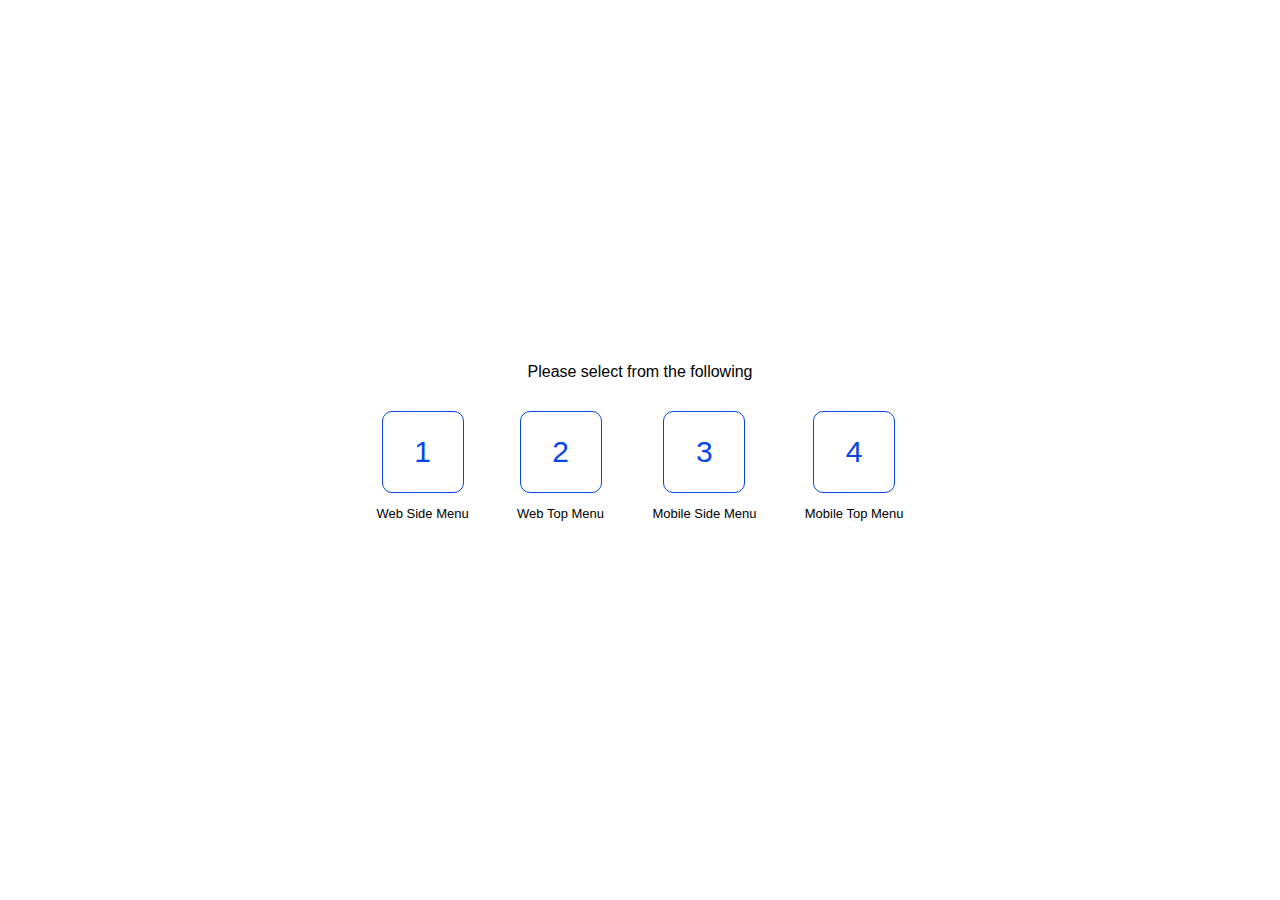
<file: index.html>
<!DOCTYPE html>
<html>
<head>
<meta charset="utf-8">
<title></title>
<link href="css/style.css" rel="stylesheet">
<meta name="viewport" content="width=device-width, initial-scale=1.0">
</head>
<body>


  <div class="main-container">
    <div style="width:100%">
    <div class="item-left">
      <p>Please select from the following</p>
    </div>
    <div class="item-right">
      <ul>
        <li>
          <a href="././Left-Menu/html/home.html">1</a>
          <p>Web Side Menu</p>
        </li>
        <li>
          <a href="././Top-Menu/html/home.html">2</a>
          <p>Web Top Menu</p>
        </li>
        <li>
          <a href="././Mobile-Left-Menu/html/home.html">3</a>
          <p>Mobile Side Menu</p>
        </li>
        <li>
          <a href="././Mobile-Top-Menu/html/home.html">4</a>
          <p>Mobile Top Menu</p>
        </li>
      </ul>
    </div>
    </div>
  </div>
</body>
</body>
</html>
</file>
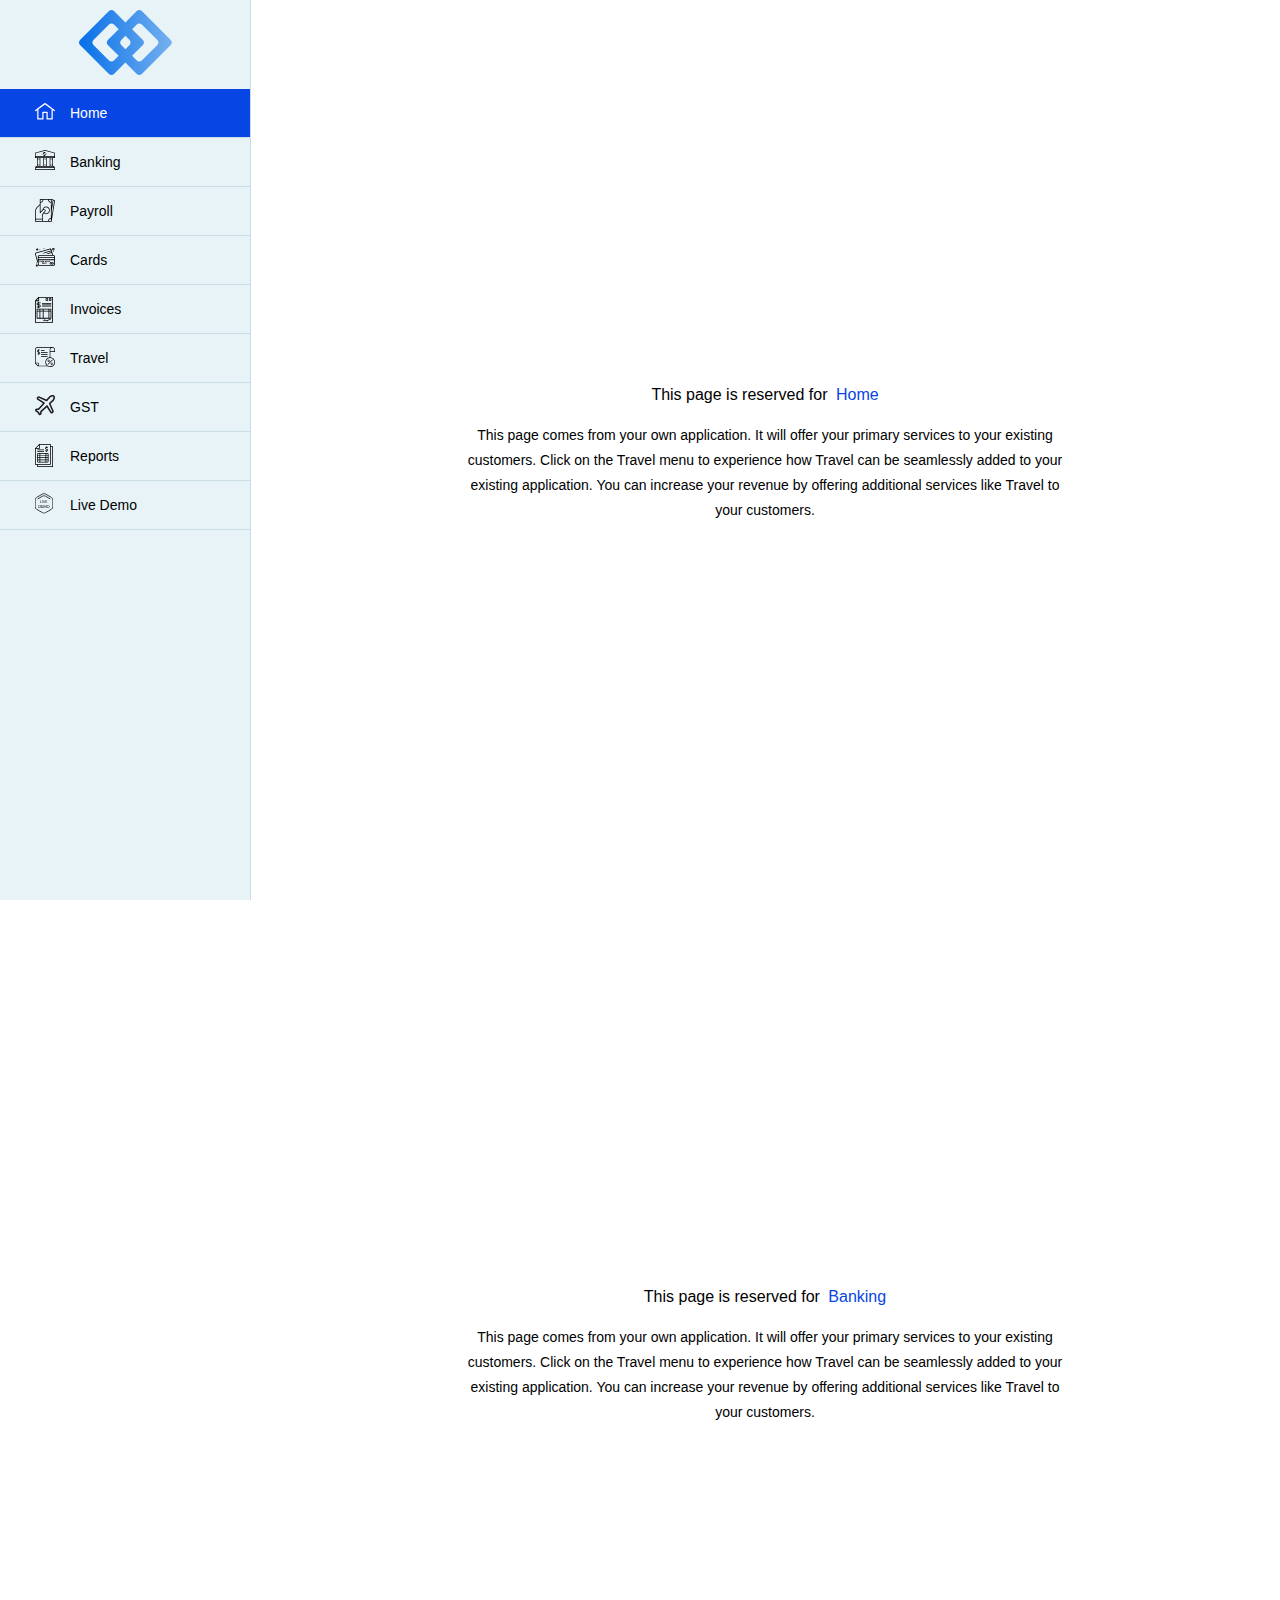
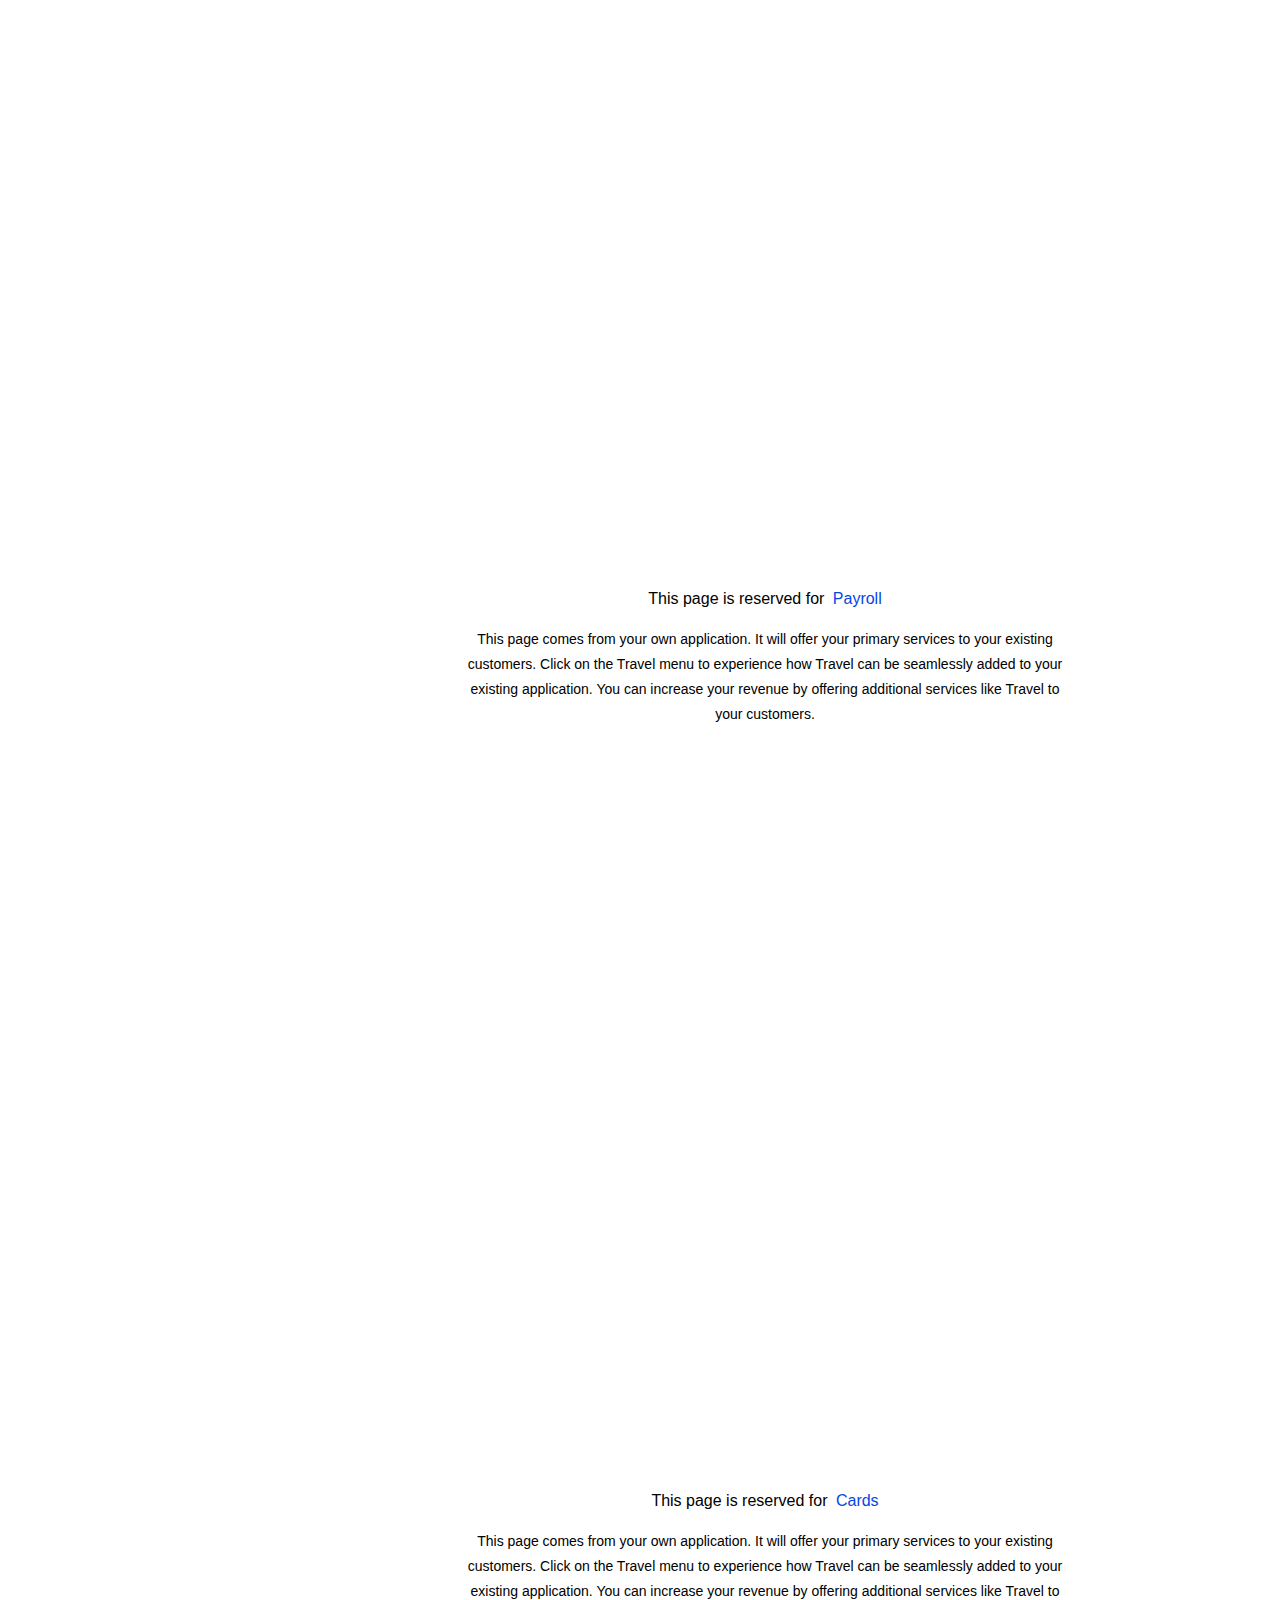
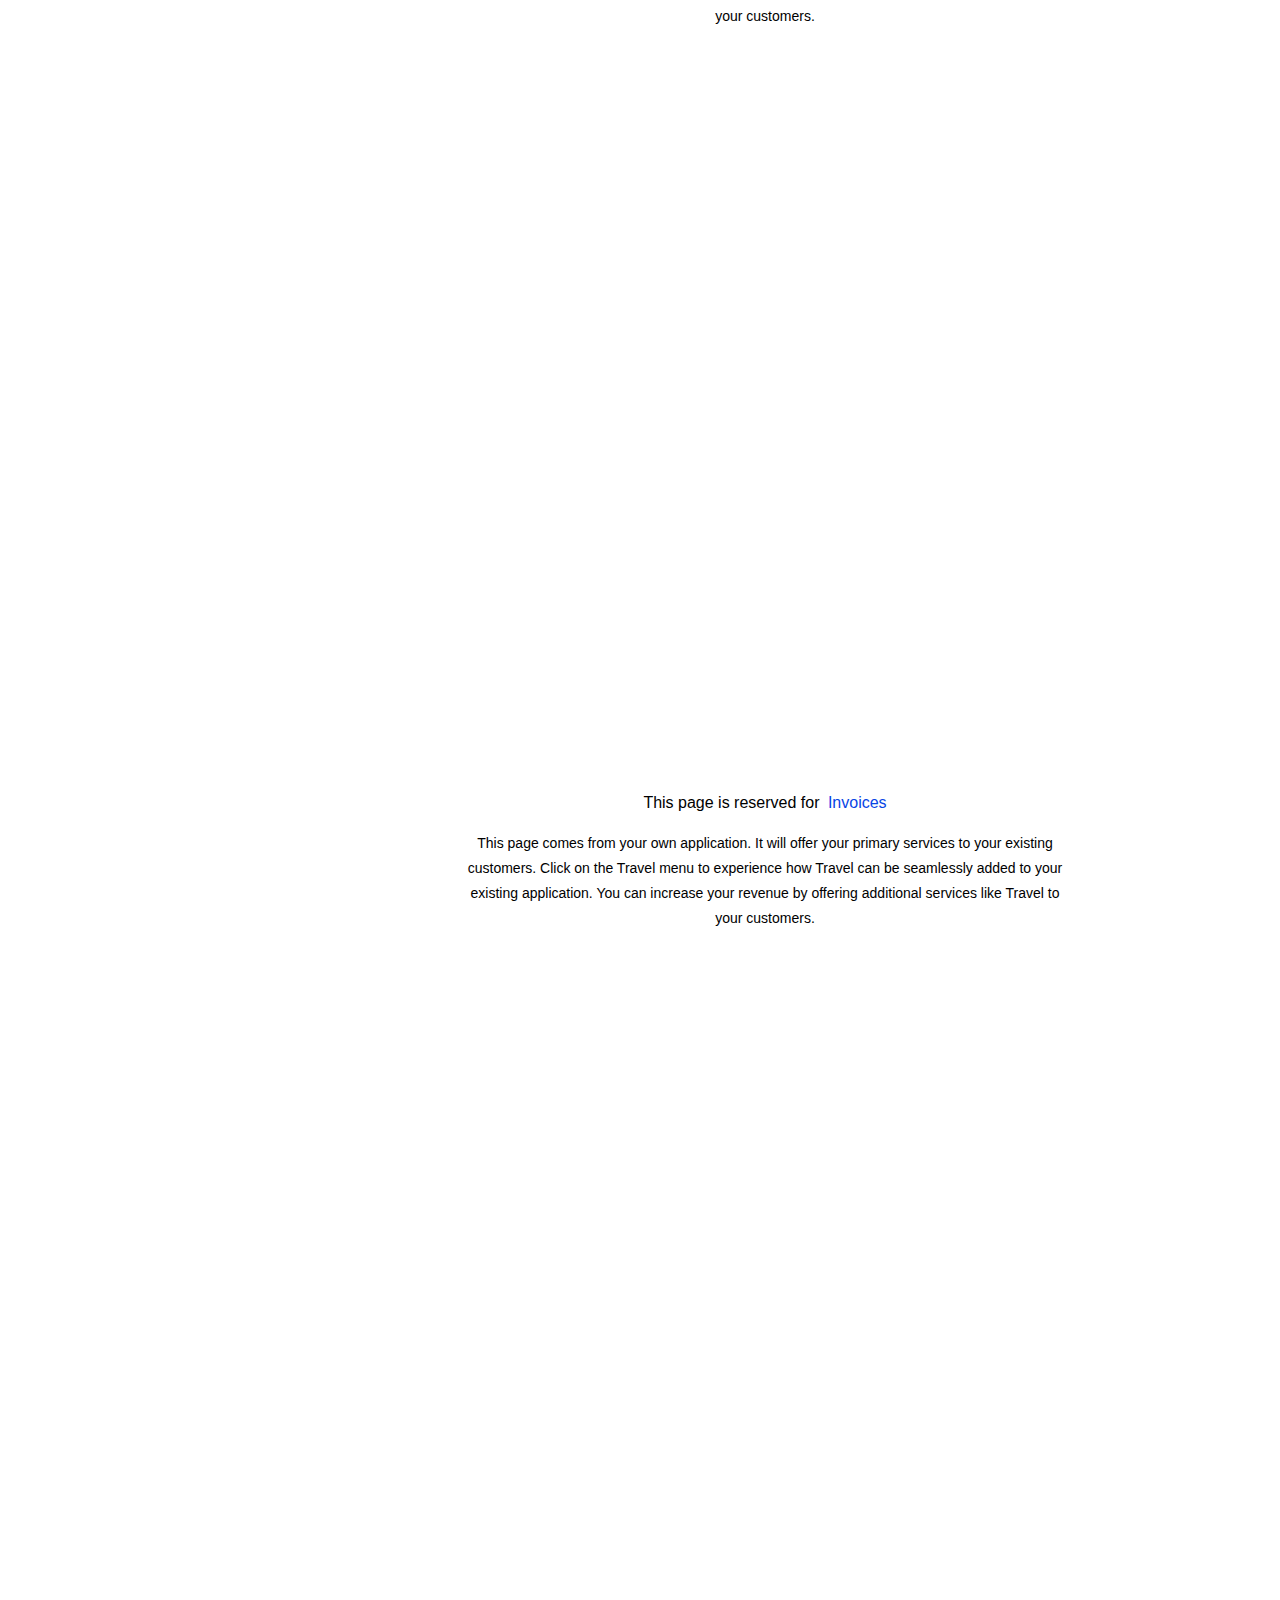
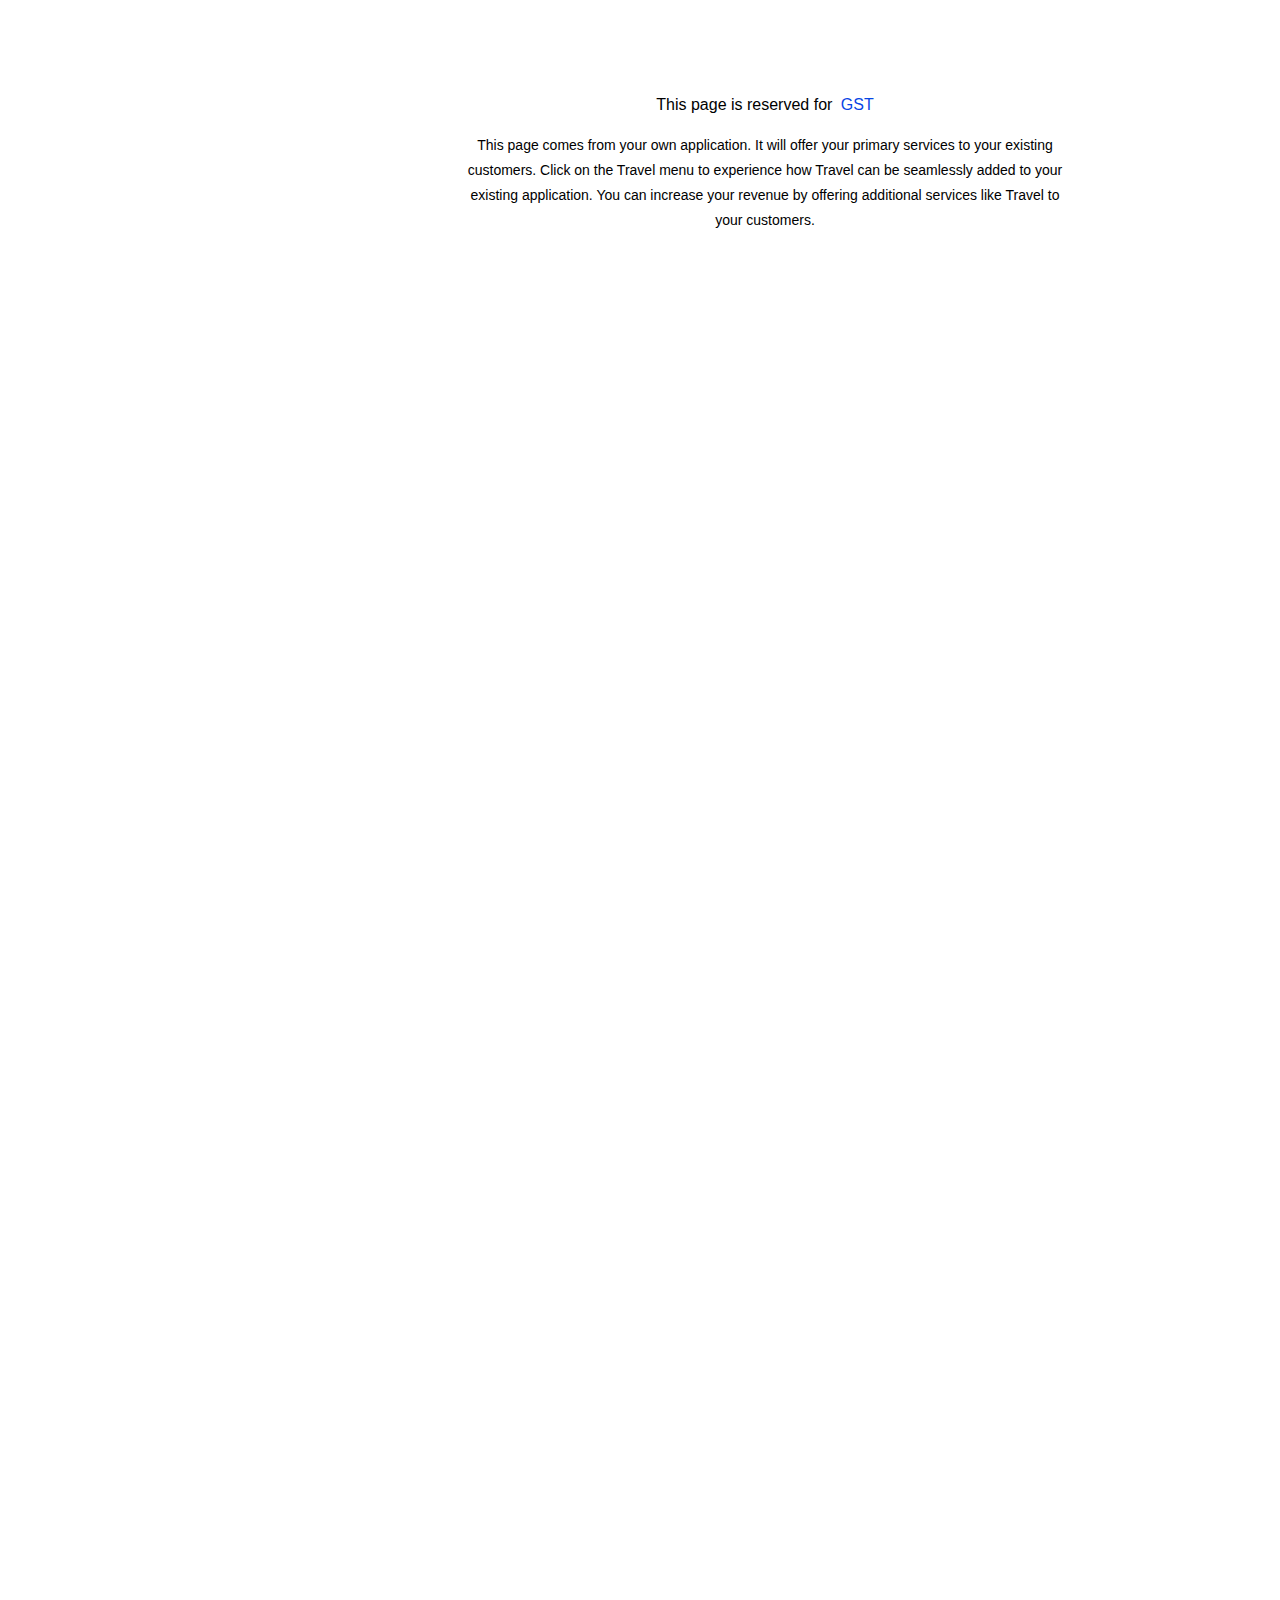
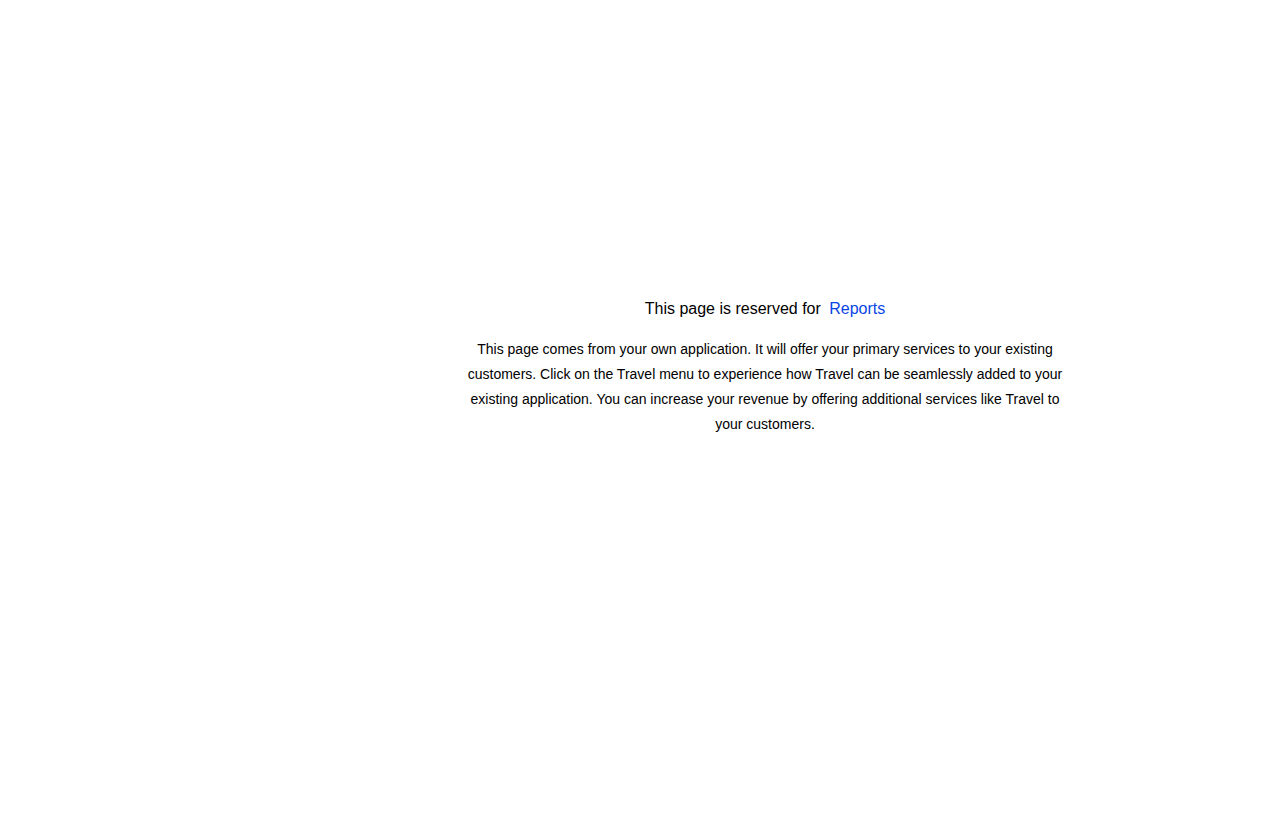
<file: Left-Menu/html/home.html>
<!DOCTYPE html>
<html>
<head>
<meta charset="utf-8">
<title></title>
<link href="css/style.css" rel="stylesheet">
<meta name="viewport" content="width=device-width, initial-scale=1.0">
<script src="https://ajax.googleapis.com/ajax/libs/jquery/3.4.1/jquery.min.js">	</script>
	<script src="https://cdnjs.cloudflare.com/ajax/libs/popper.js/1.14.7/umd/popper.min.js"></script>
	<script src="https://maxcdn.bootstrapcdn.com/bootstrap/4.3.1/js/bootstrap.min.js"></script>
</head>
<body>
<div class="sidebar">
  <div class="logo">
    <img src="images/logo.svg">
  </div>
  <a class="list-group-item active" href="#home">Home</a>
  <a class="list-group-item" href="#banking">Banking</a>
  <a class="list-group-item" href="#payroll">Payroll</a>
  <a class="list-group-item" href="#cards">Cards</a>
  <a class="list-group-item" href="#invoices">Invoices</a>
  <a class="list-group-item"  id="btn" href="#travel">Travel</a>
  <a class="list-group-item" href="#gst">GST</a>
  <a class="list-group-item" href="#reports">Reports</a>
  <a class="list-group-item" href="../../index.html">Live Demo</a> 
</div>
<div class="content" id="home">
    <div style="text-align:center; width: 60%; line-height: 25px;">
      <p>This page is reserved for <span>Home</span></p>
      <p style="font-size:14px;">This page comes from your own application. It will offer your primary services to your existing customers. Click on the Travel menu to experience how Travel can be seamlessly added to your existing application. You can increase your revenue by offering additional services like Travel to your customers.</p>
    </div>
</div>
<div class="content" id="banking">
  <div style="text-align:center; width: 60%; line-height: 25px;">
    <p>This page is reserved for <span>Banking</span></p>
    <p style="font-size:14px;">This page comes from your own application. It will offer your primary services to your existing customers. Click on the Travel menu to experience how Travel can be seamlessly added to your existing application. You can increase your revenue by offering additional services like Travel to your customers.</p>
  </div>
</div>
<div class="content" id="payroll">
  <div style="text-align:center; width: 60%; line-height: 25px;">
    <p>This page is reserved for <span>Payroll</span></p>
    <p style="font-size:14px;">This page comes from your own application. It will offer your primary services to your existing customers. Click on the Travel menu to experience how Travel can be seamlessly added to your existing application. You can increase your revenue by offering additional services like Travel to your customers.</p>
  </div>
</div>
<div class="content" id="cards">
  <div style="text-align:center; width: 60%; line-height: 25px;">
    <p>This page is reserved for <span>Cards</span></p>
    <p style="font-size:14px;">This page comes from your own application. It will offer your primary services to your existing customers. Click on the Travel menu to experience how Travel can be seamlessly added to your existing application. You can increase your revenue by offering additional services like Travel to your customers.</p>
  </div>
</div>
<div class="content" id="invoices">
  <div style="text-align:center; width: 60%; line-height: 25px;">
    <p>This page is reserved for <span>Invoices</span></p>
    <p style="font-size:14px;">This page comes from your own application. It will offer your primary services to your existing customers. Click on the Travel menu to experience how Travel can be seamlessly added to your existing application. You can increase your revenue by offering additional services like Travel to your customers.</p>
  </div>
</div>
<div class="content" id="gst">
  <div style="text-align:center; width: 60%; line-height: 25px;">
    <p>This page is reserved for <span>GST</span></p>
    <p style="font-size:14px;">This page comes from your own application. It will offer your primary services to your existing customers. Click on the Travel menu to experience how Travel can be seamlessly added to your existing application. You can increase your revenue by offering additional services like Travel to your customers.</p>
  </div>
</div>
<div class="content" id="travel" >
  <iframe id="iframeid" src="https://devdemo.eva.travel/login?ViewType=3" style="width:100%; height: 100vh; border: 0; padding: 0;" title="Iframe Example"></iframe>
</div>
<div class="content" id="reports">
 <div style="text-align:center; width: 60%; line-height: 25px;">
  <p>This page is reserved for <span>Reports</span></p>
  <p style="font-size:14px;">This page comes from your own application. It will offer your primary services to your existing customers. Click on the Travel menu to experience how Travel can be seamlessly added to your existing application. You can increase your revenue by offering additional services like Travel to your customers.</p>
</div>
</div>
<script>
          $(".list-group-item").click(function() {
			// Select all list items
			var listItems = $(".list-group-item");
			// Remove 'active' tag for all list items
			for (let i = 0; i < listItems.length; i++) {
				listItems[i].classList.remove("active");
			}
			// Add 'active' tag for currently selected item
			this.classList.add("active");
        		
			function reload() {
                    document.getElementById('iframeid').src += '';
                   }
                   btn.onclick = reload;
		});
</script>
</body>
</body>
</html>
</file>
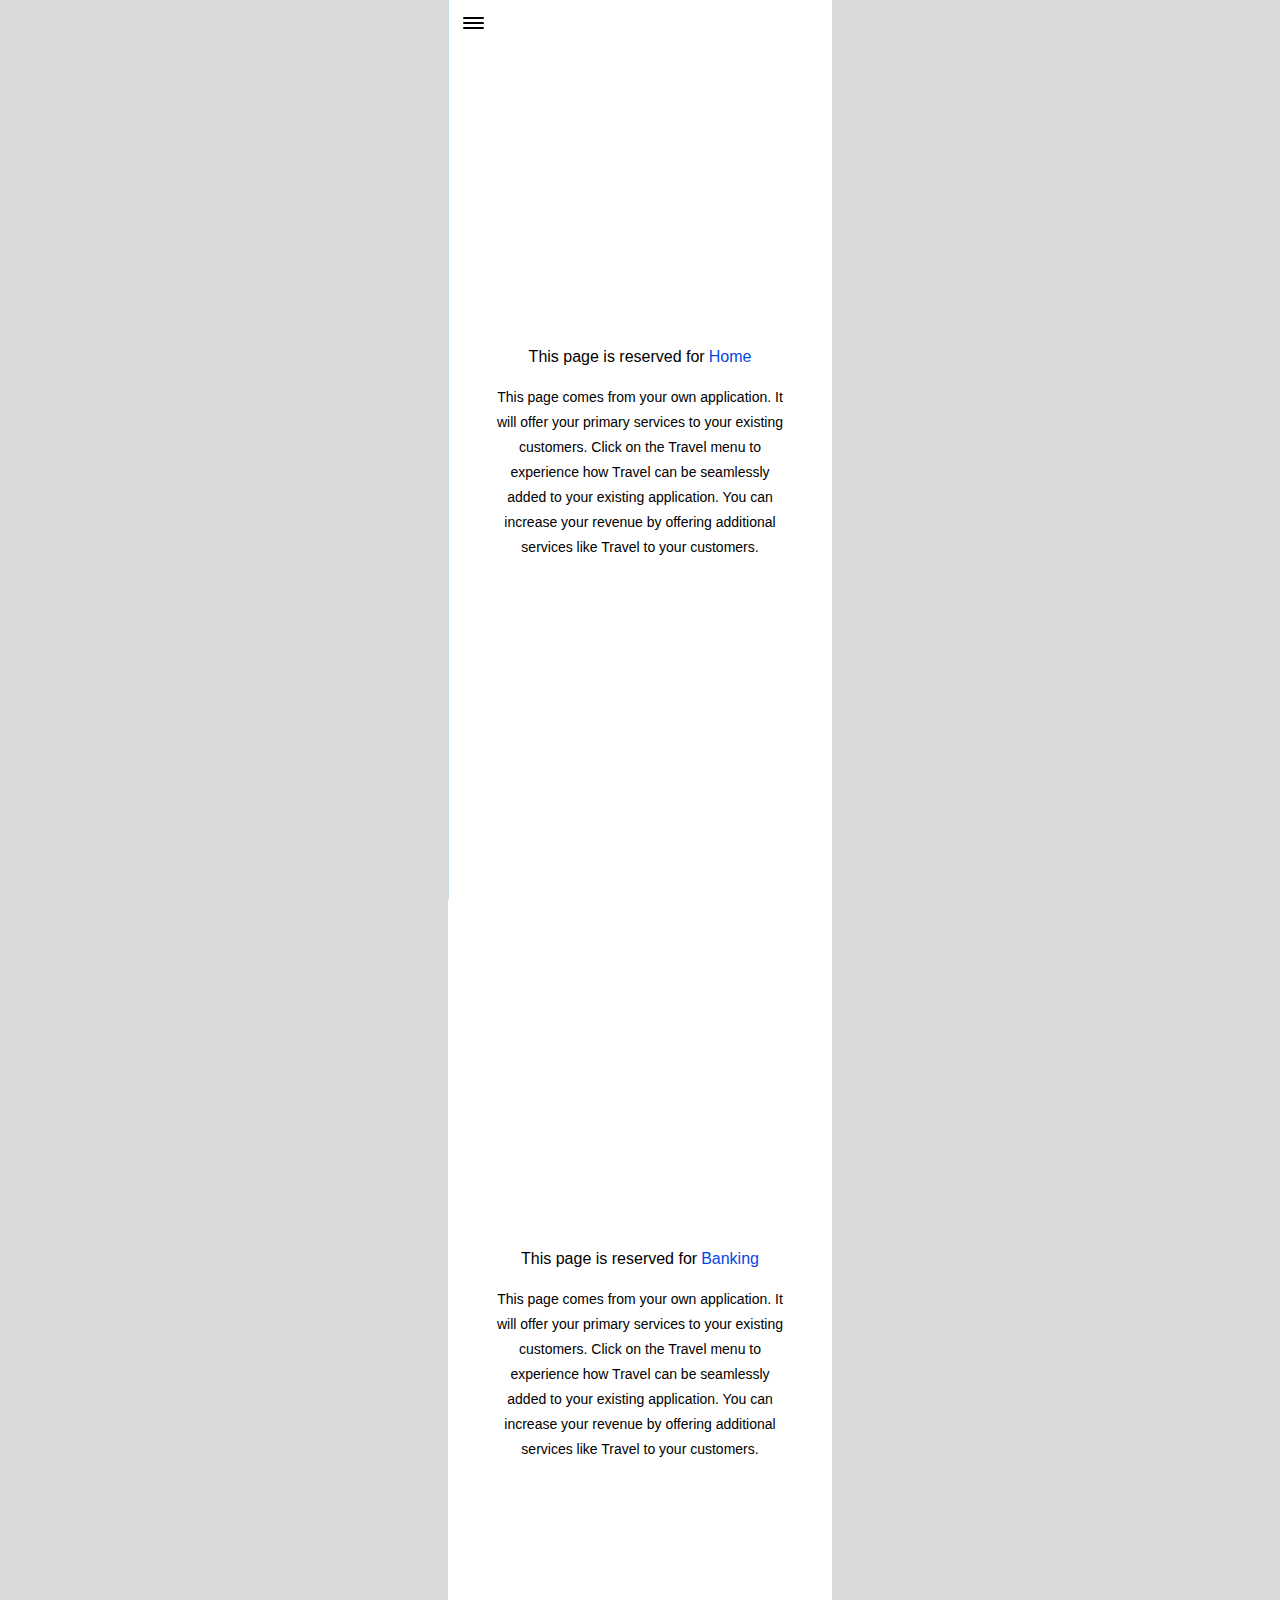
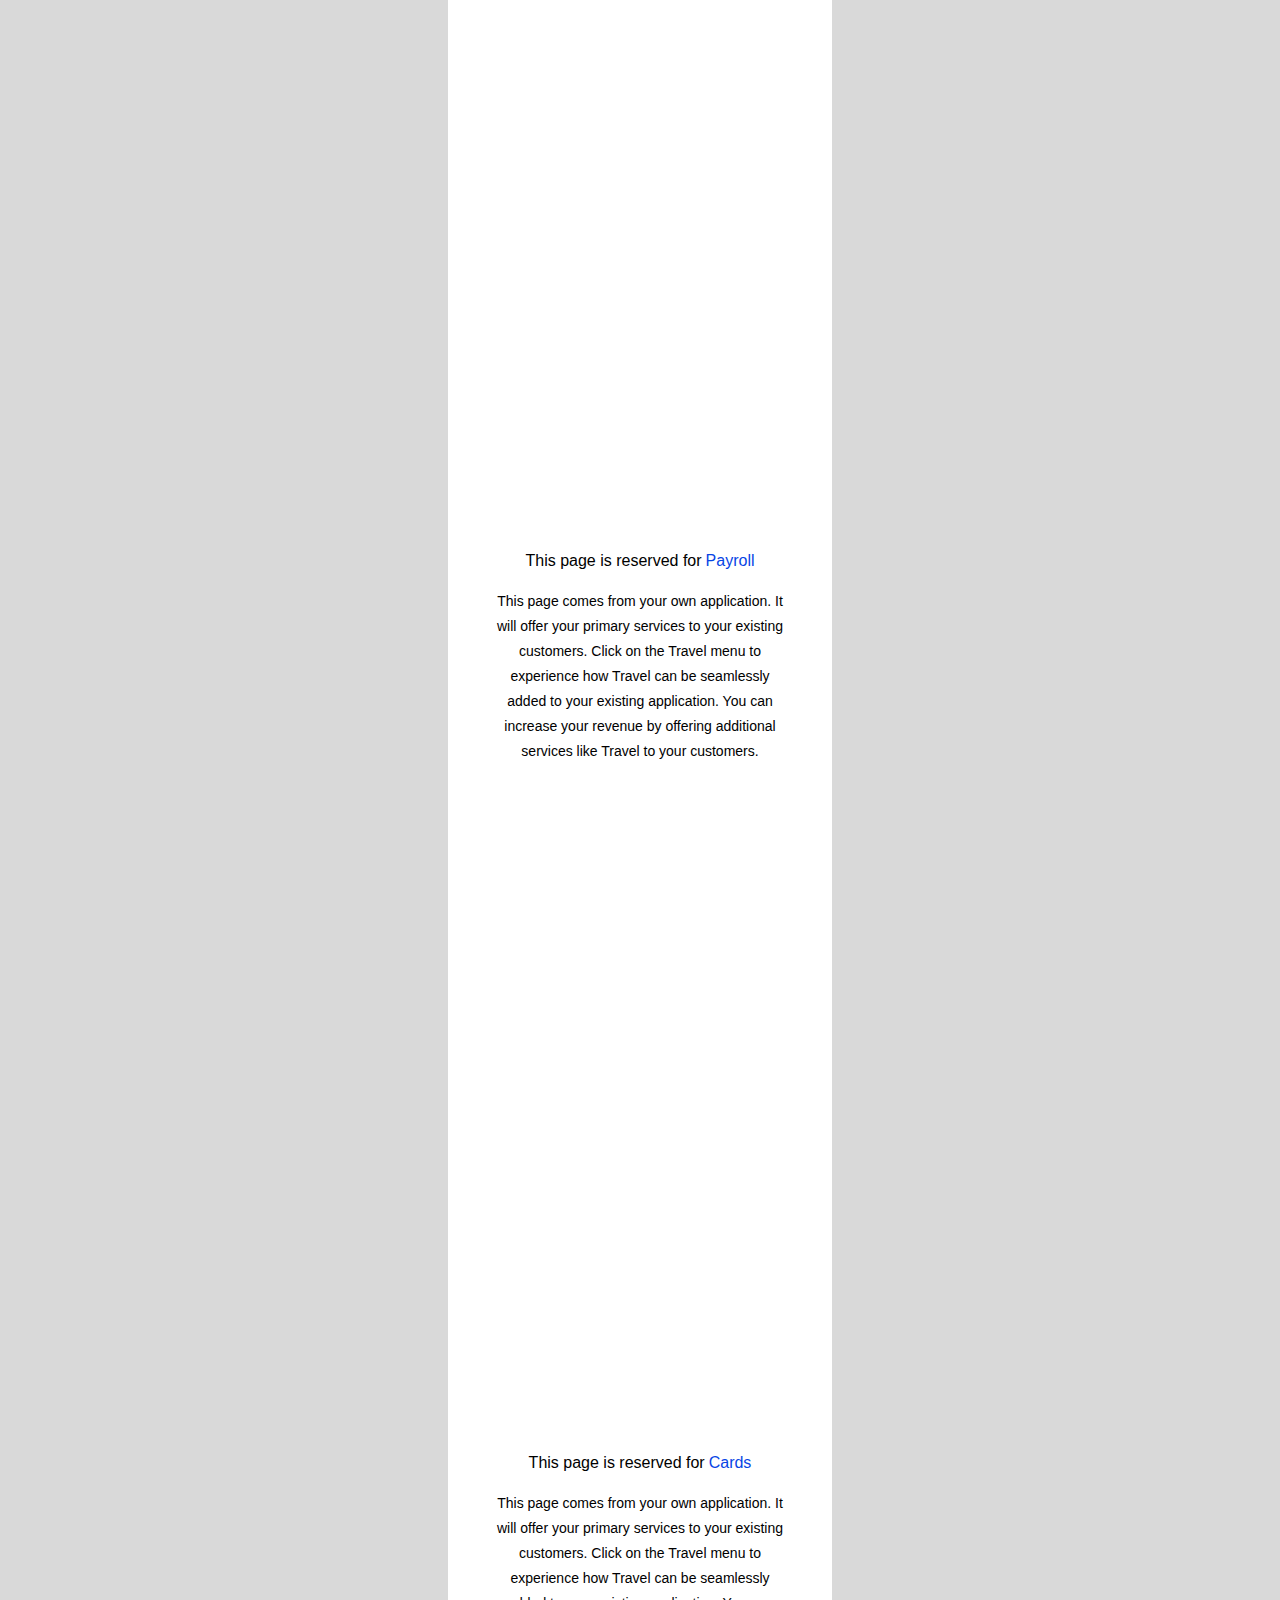
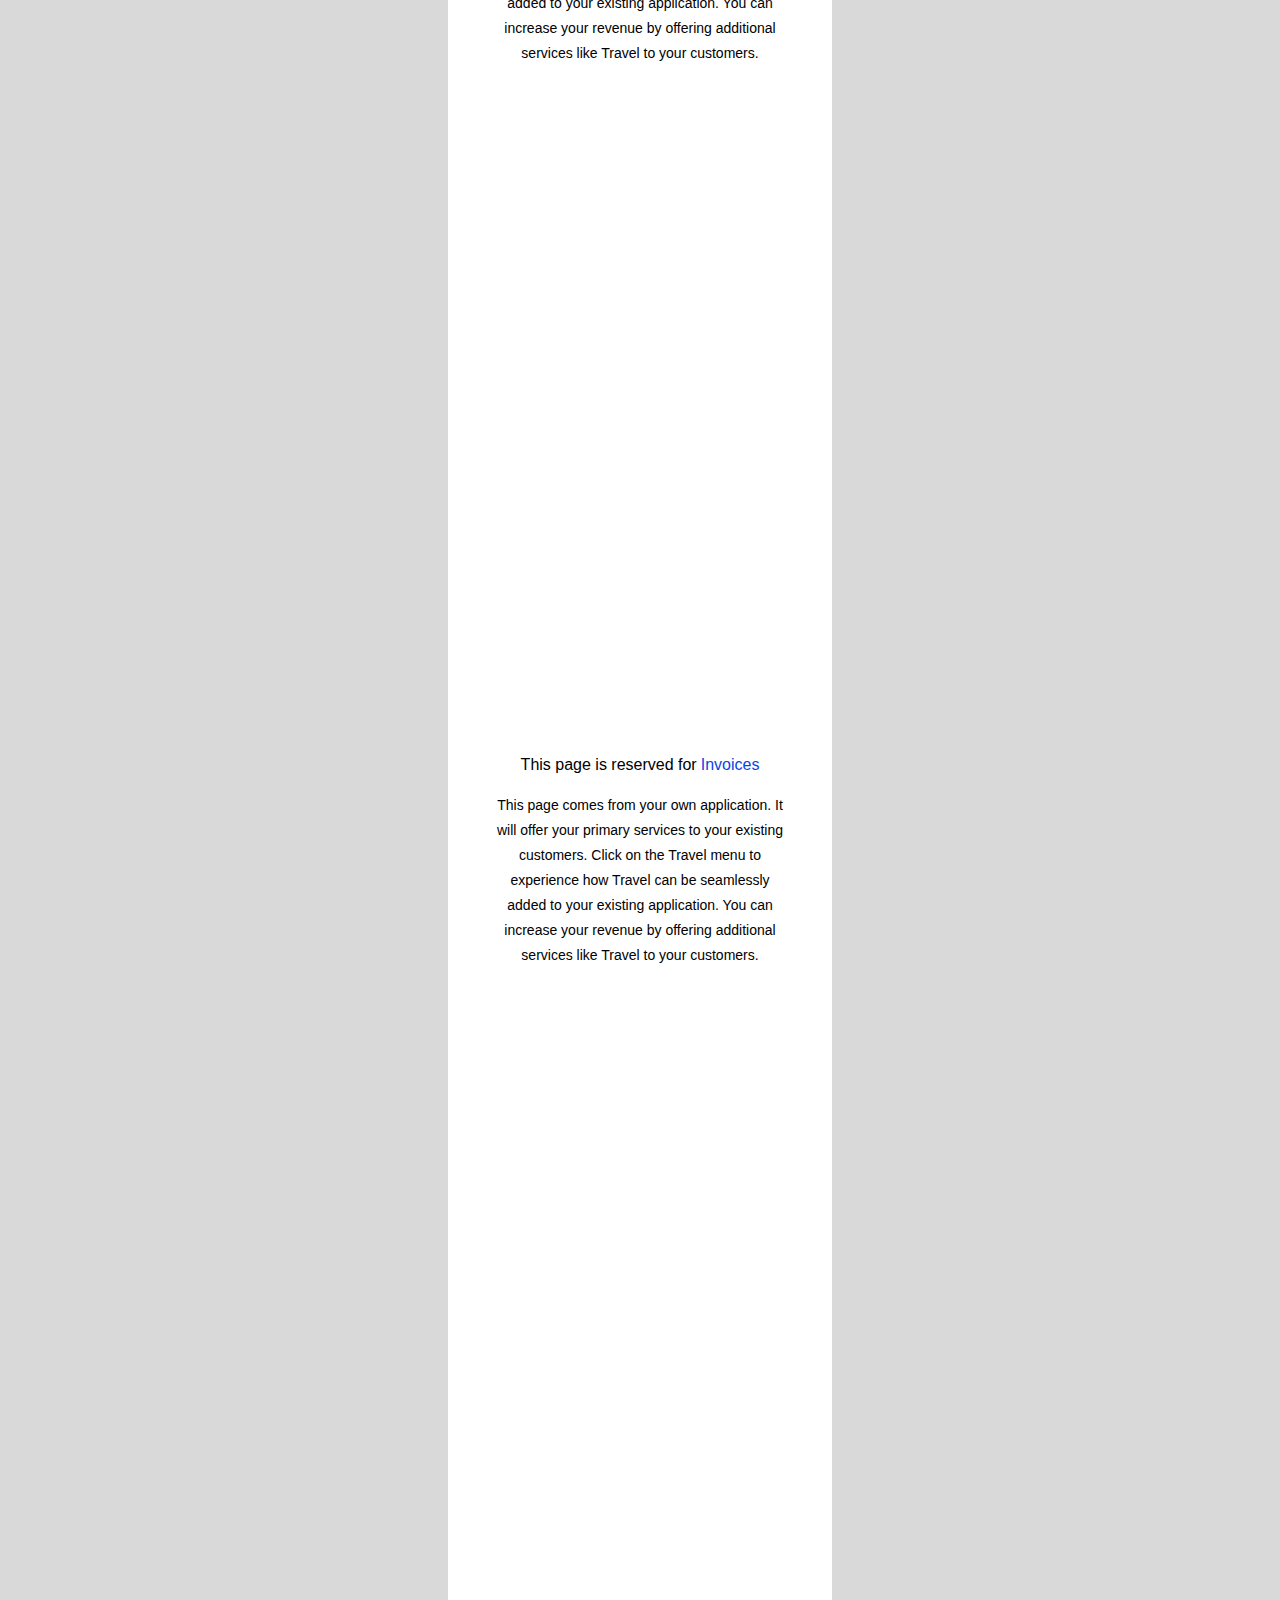
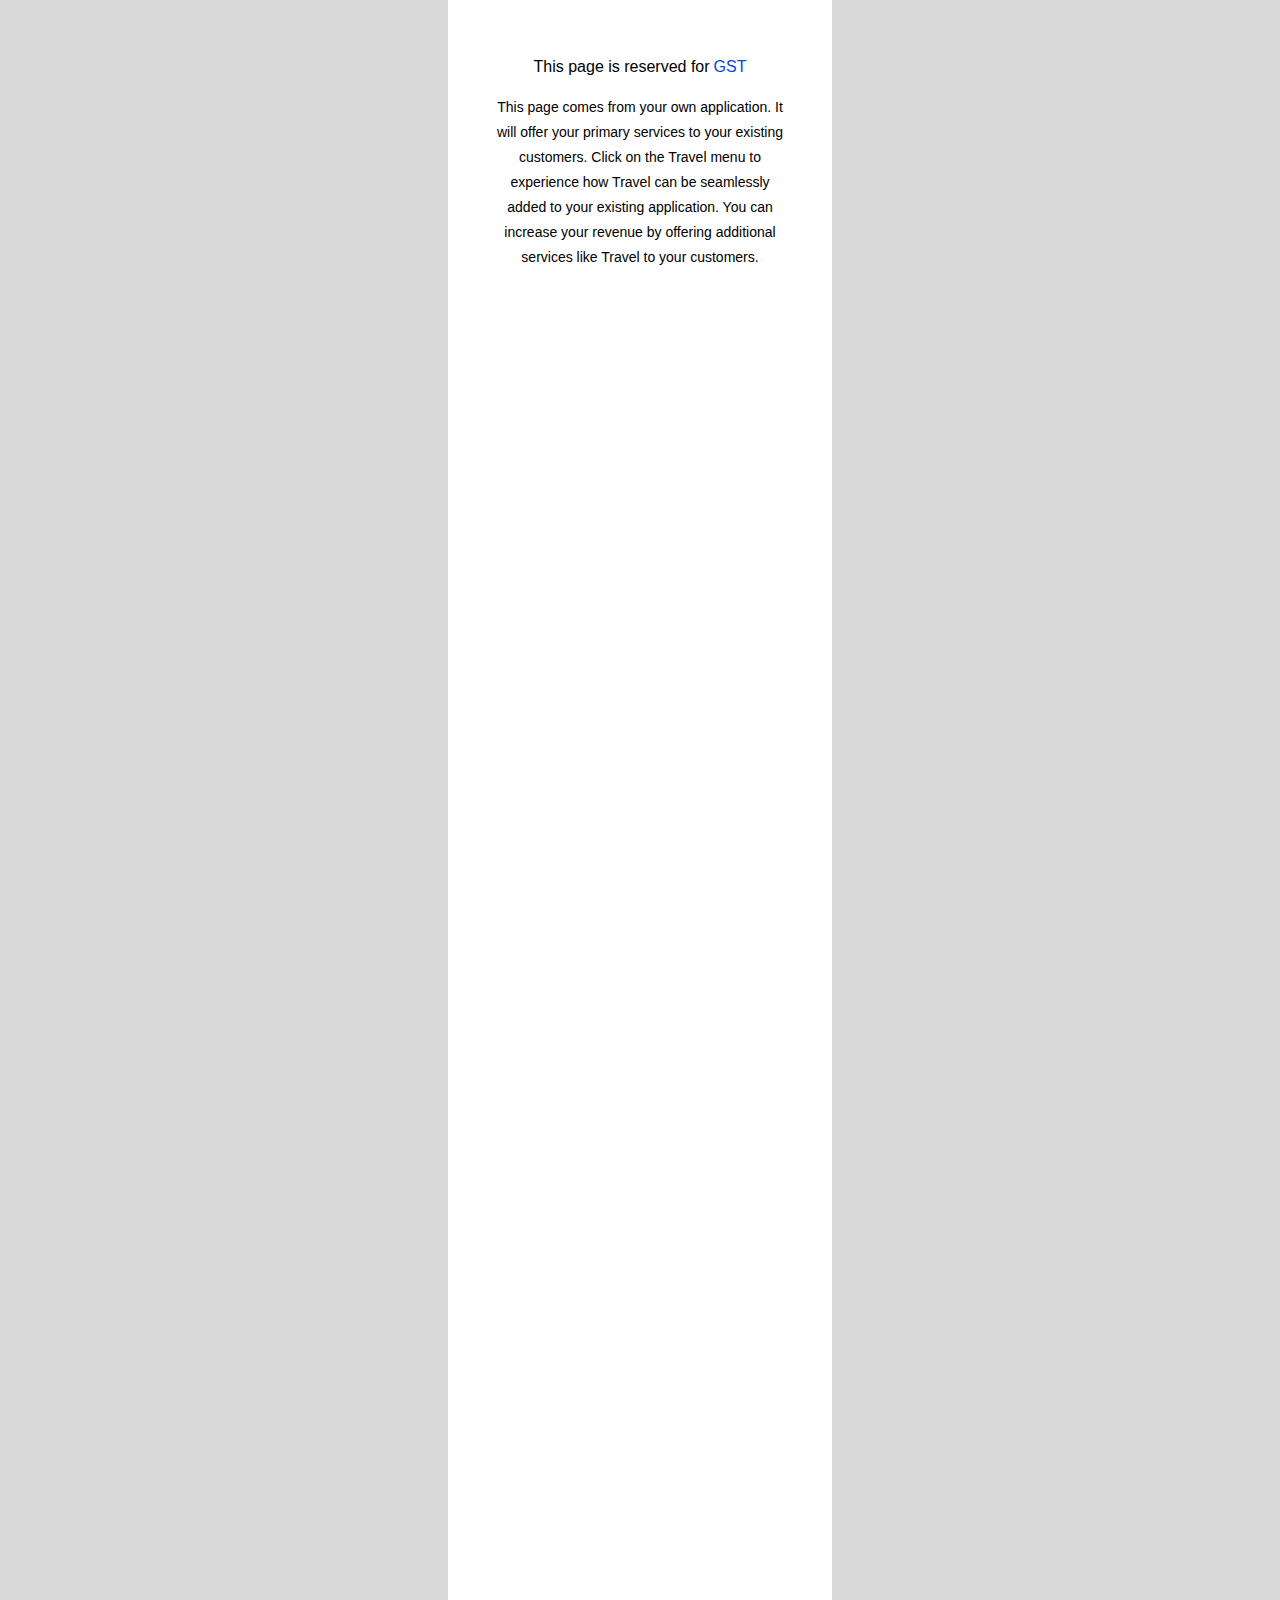
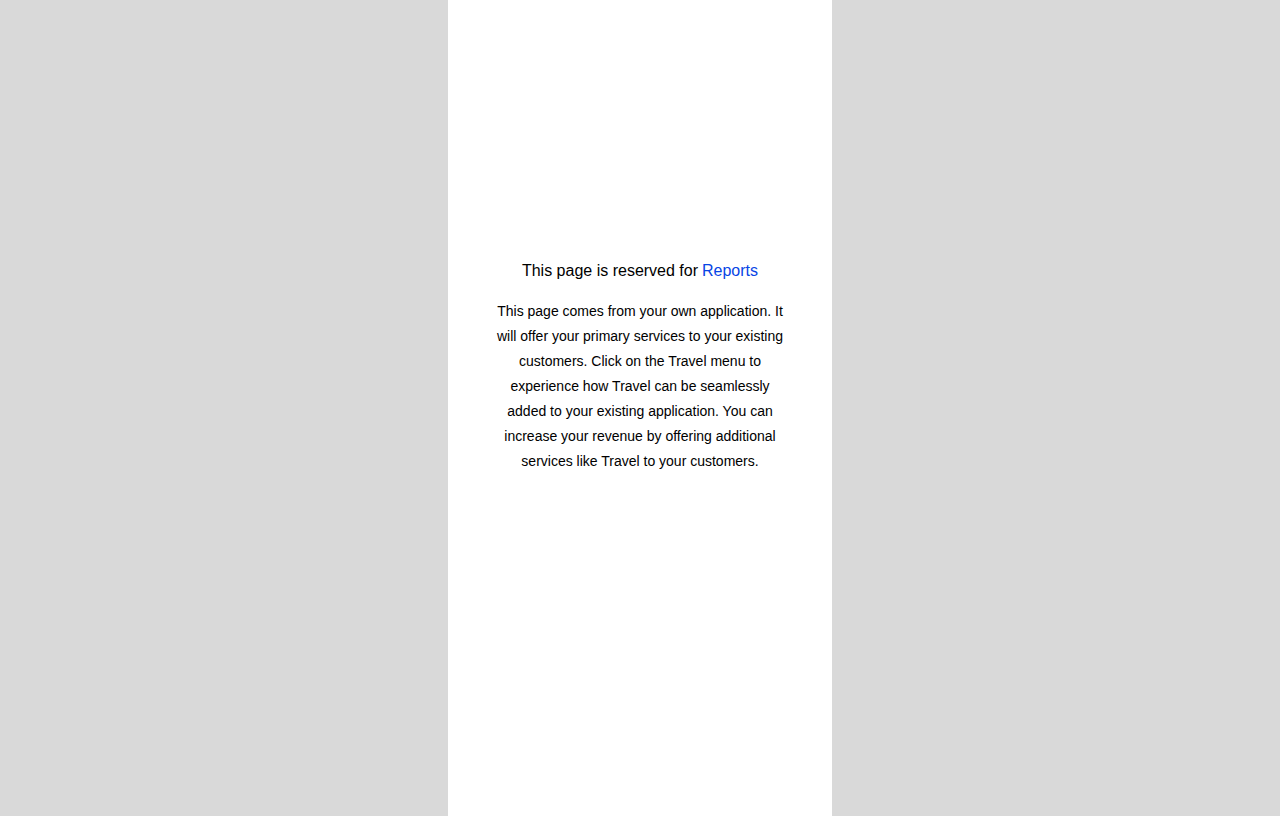
<file: Mobile-Left-Menu/html/home.html>
<!DOCTYPE html>
<html>

<head>
  <meta charset="utf-8">
  <title></title>
  <link href="css/style.css" rel="stylesheet">
  <meta name="viewport" content="width=device-width, initial-scale=1.0">
  <script src="https://ajax.googleapis.com/ajax/libs/jquery/3.4.1/jquery.min.js">	</script>
  <script src="https://cdnjs.cloudflare.com/ajax/libs/popper.js/1.14.7/umd/popper.min.js"></script>
  <script src="https://maxcdn.bootstrapcdn.com/bootstrap/4.3.1/js/bootstrap.min.js"></script>
</head>
<body>
<div style="position: relative; width: 30%; margin: 0 auto; top: 0; overflow: hidden;background: #ffffff;">
  <div style="position:fixed; width: 25%;">
    <a onclick="$('.aside').asidebar('open')" style="position: absolute; left: 15px; top: 15px; cursor: pointer;">
      <img src="images/menu-icon.svg">
    </a>
  </div>
  <div class="aside">
    <div class="aside-header">
      <span class="close" data-dismiss="aside" aria-hidden="true">&times;</span>
    </div>
    <div class="aside-contents">
      <ul>
        <li>
          <div class="sidebar" id="sidebar">
            <div class="logo">
              <img src="images/logo.svg">
            </div>
            <a class="list-group-item active"  class="close"  data-dismiss="aside" aria-hidden="true" href="#home">Home</a>
            <a class="list-group-item"  class="close"  data-dismiss="aside" aria-hidden="true" href="#banking">Banking</a>
            <a class="list-group-item"  class="close"  data-dismiss="aside" aria-hidden="true" href="#payroll">Payroll</a>
            <a class="list-group-item"  class="close"  data-dismiss="aside" aria-hidden="true" href="#cards">Cards</a>
            <a class="list-group-item"  class="close"  data-dismiss="aside" aria-hidden="true" href="#invoices">Invoices</a>
            <a class="list-group-item"  class="close"  data-dismiss="aside" aria-hidden="true" id="btn" href="#travel">Travel</a>
            <a class="list-group-item"  class="close"  data-dismiss="aside" aria-hidden="true" href="#gst">GST</a>
            <a class="list-group-item"  class="close"  data-dismiss="aside" aria-hidden="true" href="#reports">Reports</a>
            <a class="list-group-item"  class="close"  data-dismiss="aside" aria-hidden="true" href="../../index.html">Live Demo</a>
          </div>
        </li>
      </ul>
    </div>
  </div>
  <div class="aside-backdrop"></div>
  <div class="content" id="home">
    <div style="text-align:center; width: 75%; line-height: 25px;">
      <p>This page is reserved for<span>Home</span></p>
      <p style="font-size:14px;">This page comes from your own application. It will offer your primary services to your
        existing customers. Click on the Travel menu to experience how Travel can be seamlessly added to your existing
        application. You can increase your revenue by offering additional services like Travel to your customers.</p>
    </div>
  </div>
  <div class="content" id="banking">
    <div style="text-align:center; width: 75%; line-height: 25px;">
      <p>This page is reserved for<span>Banking</span></p>
      <p style="font-size:14px;">This page comes from your own application. It will offer your primary services to your
        existing customers. Click on the Travel menu to experience how Travel can be seamlessly added to your existing
        application. You can increase your revenue by offering additional services like Travel to your customers.</p>
    </div>
  </div>
  <div class="content" id="payroll">
    <div style="text-align:center; width: 75%; line-height: 25px;">
      <p>This page is reserved for<span>Payroll</span></p>
      <p style="font-size:14px;">This page comes from your own application. It will offer your primary services to your
        existing customers. Click on the Travel menu to experience how Travel can be seamlessly added to your existing
        application. You can increase your revenue by offering additional services like Travel to your customers.</p>
    </div>
  </div>
  <div class="content" id="cards">
    <div style="text-align:center; width: 75%; line-height: 25px;">
      <p>This page is reserved for<span>Cards</span></p>
      <p style="font-size:14px;">This page comes from your own application. It will offer your primary services to your
        existing customers. Click on the Travel menu to experience how Travel can be seamlessly added to your existing
        application. You can increase your revenue by offering additional services like Travel to your customers.</p>
    </div>
  </div>
  <div class="content" id="invoices">
    <div style="text-align:center; width: 75%; line-height: 25px;">
      <p>This page is reserved for<span>Invoices</span></p>
      <p style="font-size:14px;">This page comes from your own application. It will offer your primary services to your
        existing customers. Click on the Travel menu to experience how Travel can be seamlessly added to your existing
        application. You can increase your revenue by offering additional services like Travel to your customers.</p>
    </div>
  </div>
  <div class="content" id="gst">
    <div style="text-align:center; width: 75%; line-height: 25px;">
      <p>This page is reserved for<span>GST</span></p>
      <p style="font-size:14px;">This page comes from your own application. It will offer your primary services to your
        existing customers. Click on the Travel menu to experience how Travel can be seamlessly added to your existing
        application. You can increase your revenue by offering additional services like Travel to your customers.</p>
    </div>
  </div>
  <div class="content" id="travel">
    <iframe id="iframeid" src="https://widget.xray.travel/sso/yqs+3awIycDuRTYghQy7IwIMC0bepP--gLXtiXKQDzKoFGFq3vHeSL8pjVpiV4ss0"
      style="width:100%; height: 90vh; border: 0; padding: 0; margin-top: 37px;" title="Iframe Example"></iframe>
    <div class="overlay"></div>
  </div>
  <div class="content" id="reports">
    <div style="text-align:center; width: 75%; line-height: 25px;">
      <p>This page is reserved for<span>Reports</span></p>
      <p style="font-size:14px;">This page comes from your own application. It will offer your primary services to your
        existing customers. Click on the Travel menu to experience how Travel can be seamlessly added to your existing
        application. You can increase your revenue by offering additional services like Travel to your customers.</p>
    </div>
  </div>
</div>
  <script>
    $(".list-group-item").click(function () {
      // Select all list items
      var listItems = $(".list-group-item");
      // Remove 'active' tag for all list items
      for (let i = 0; i < listItems.length; i++) {
        listItems[i].classList.remove("active");
        document.getElementById("mySidenav").style.width = "0";
      }
      // Add 'active' tag for currently selected item
      this.classList.add("active");
      
      function reload() {
        document.getElementById('iframeid').src += '';
      }
      btn.onclick = reload;
    });
  </script>
  <script type="text/javascript" src="https://code.jquery.com/jquery-3.0.0.min.js"></script>
  <script type="text/javascript" src="js/asidebar.jquery.js"></script>
</body>
</body>
</html>
</file>
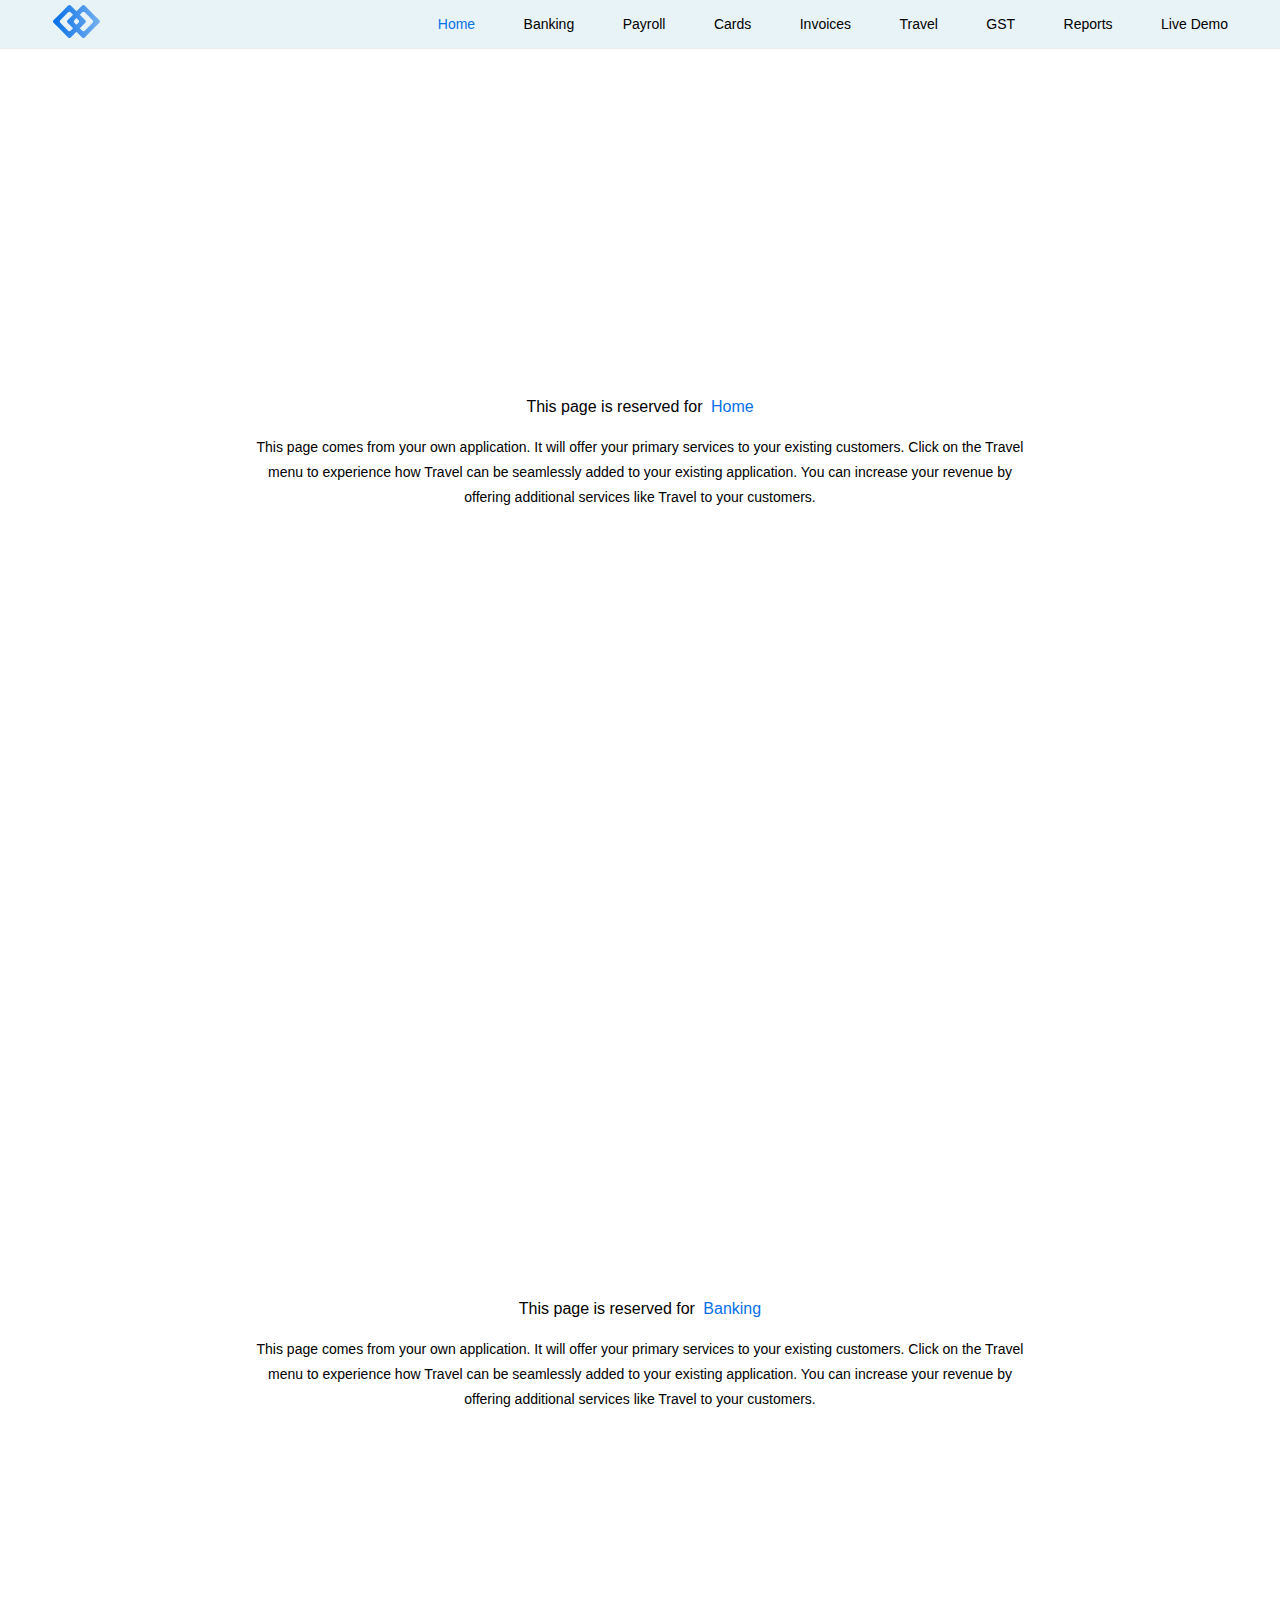
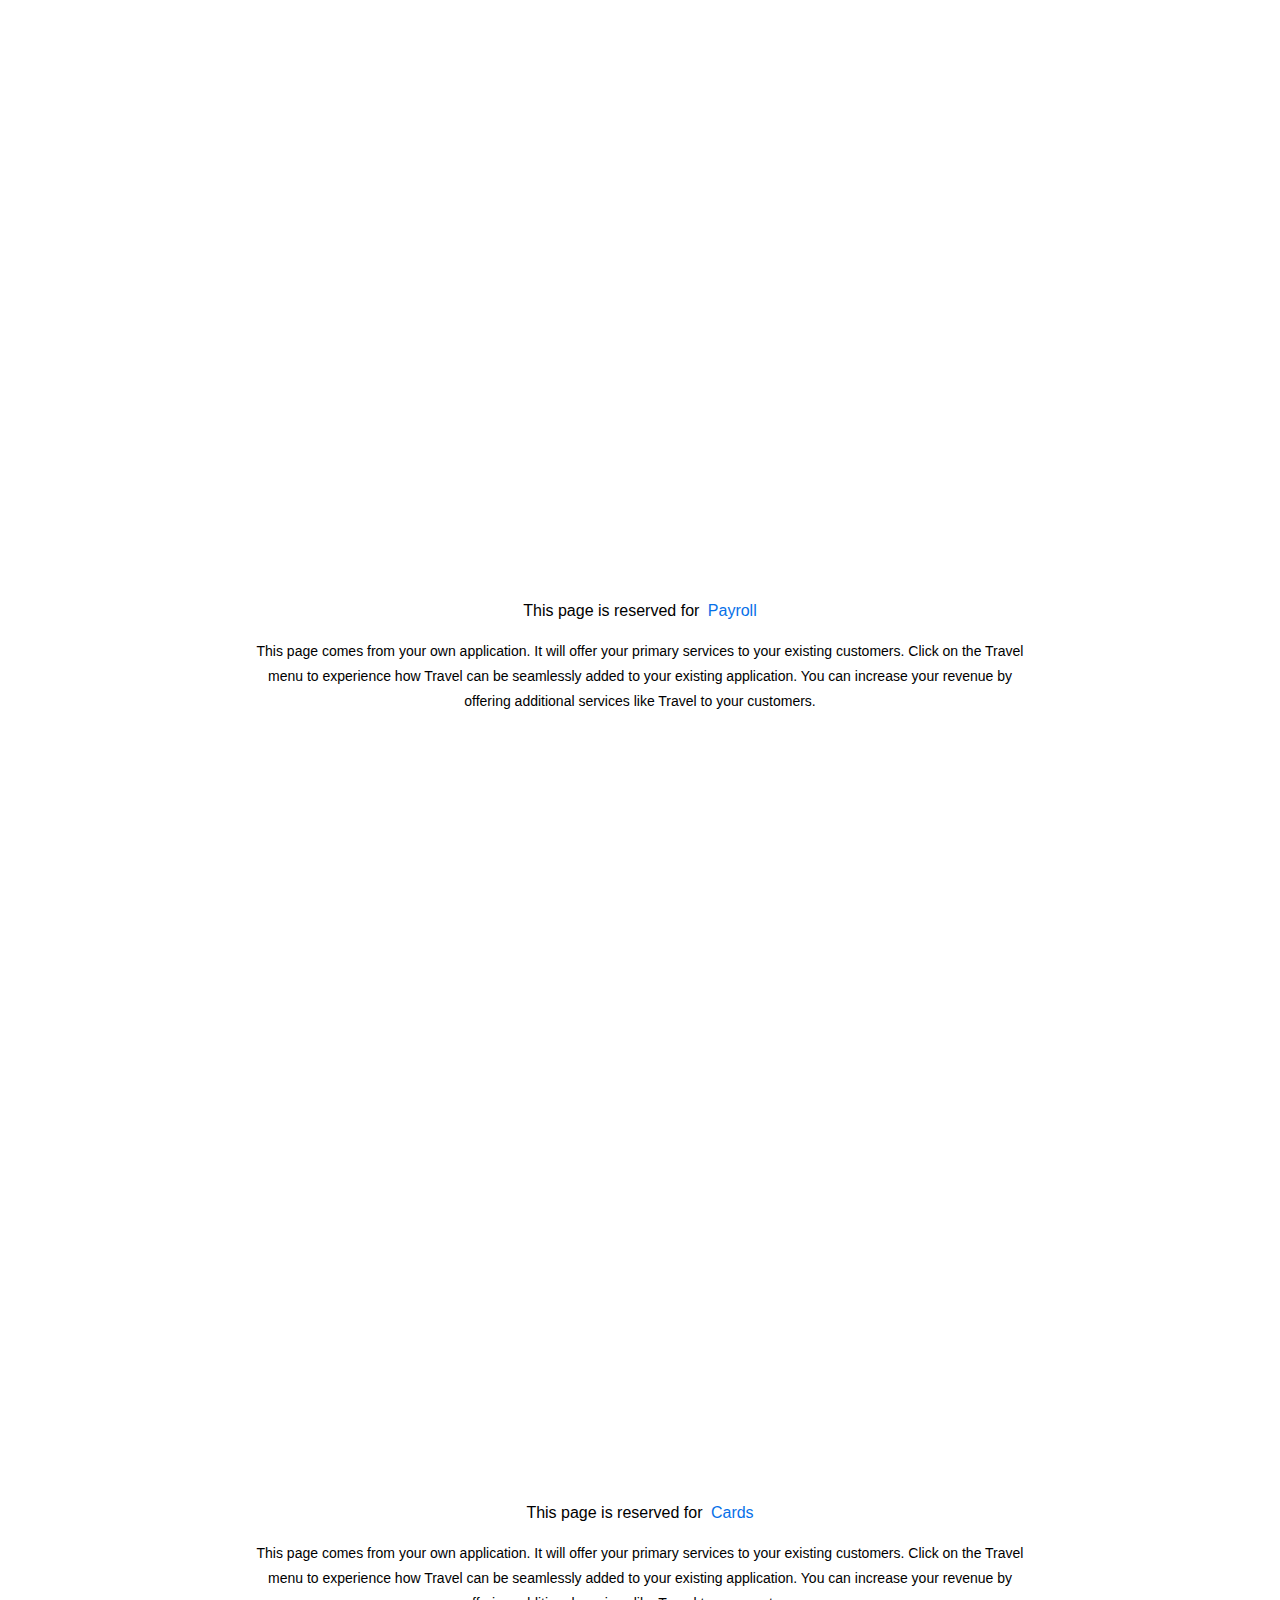
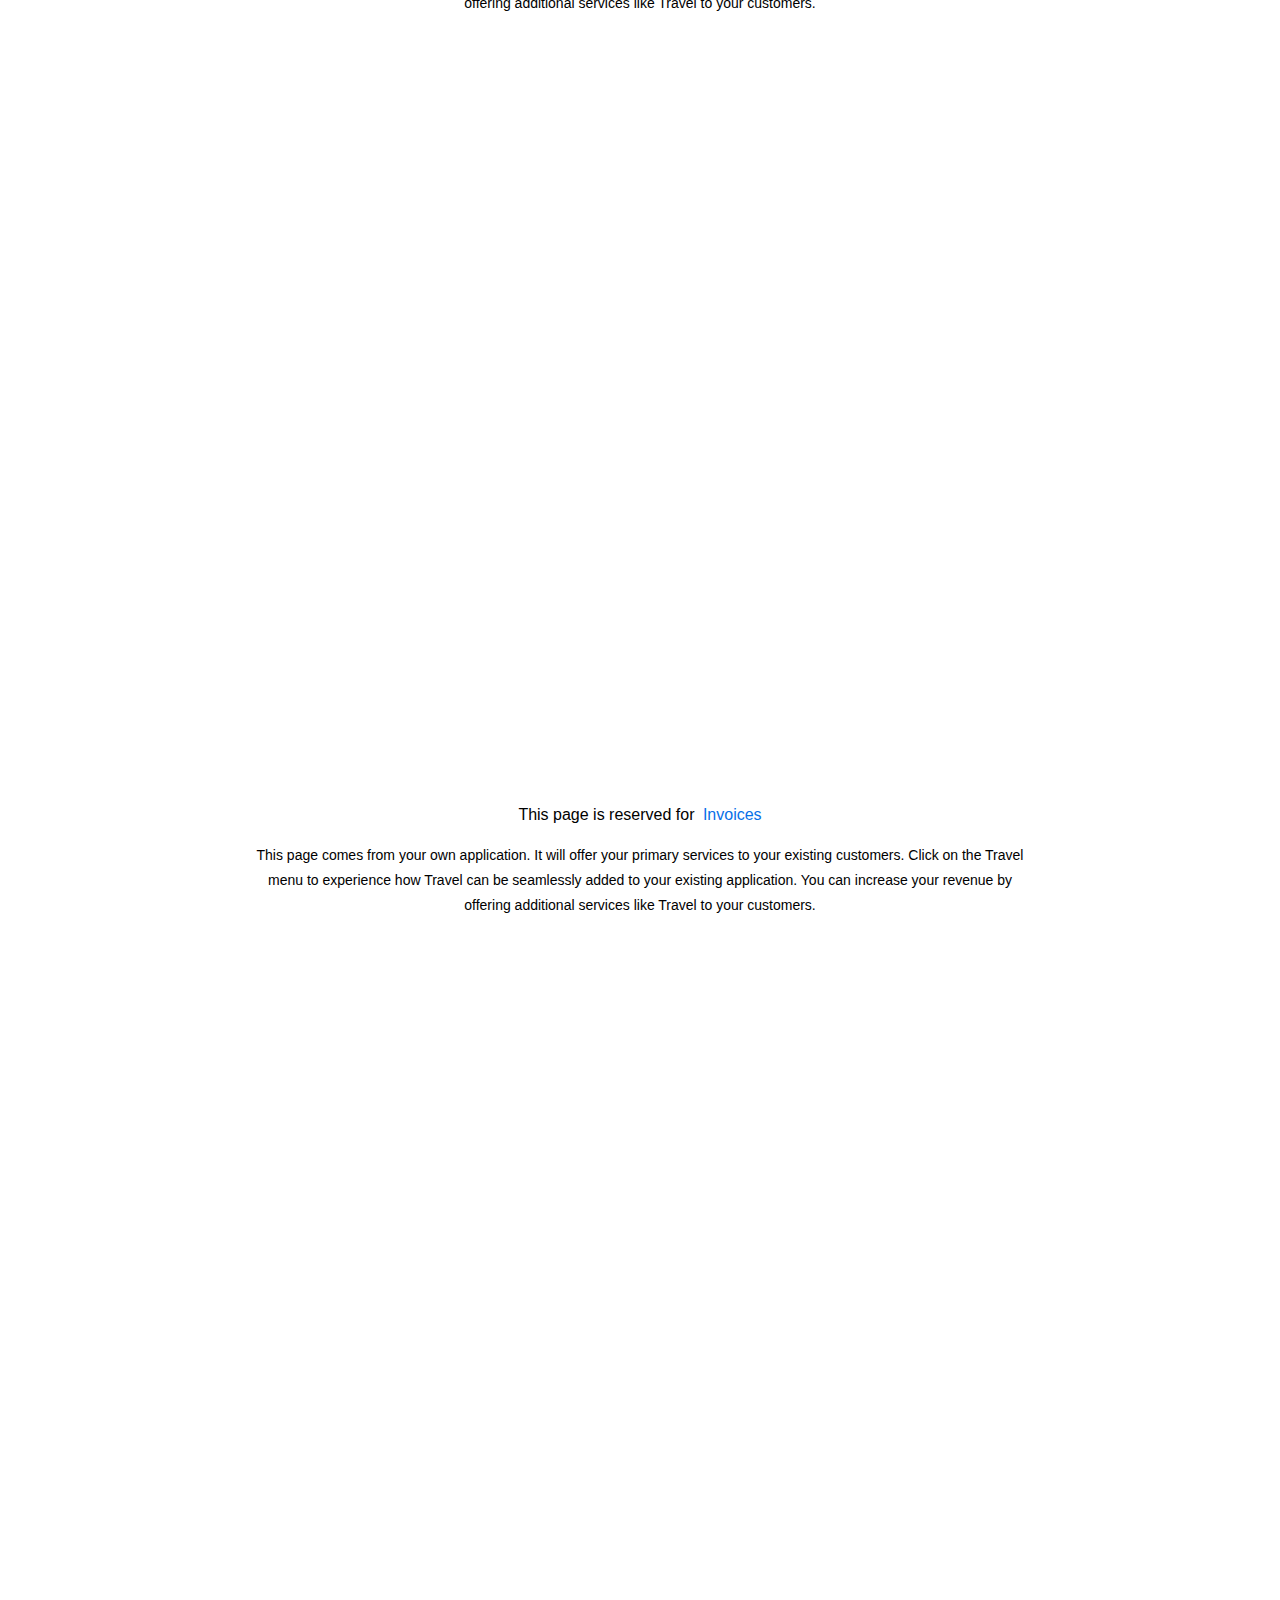
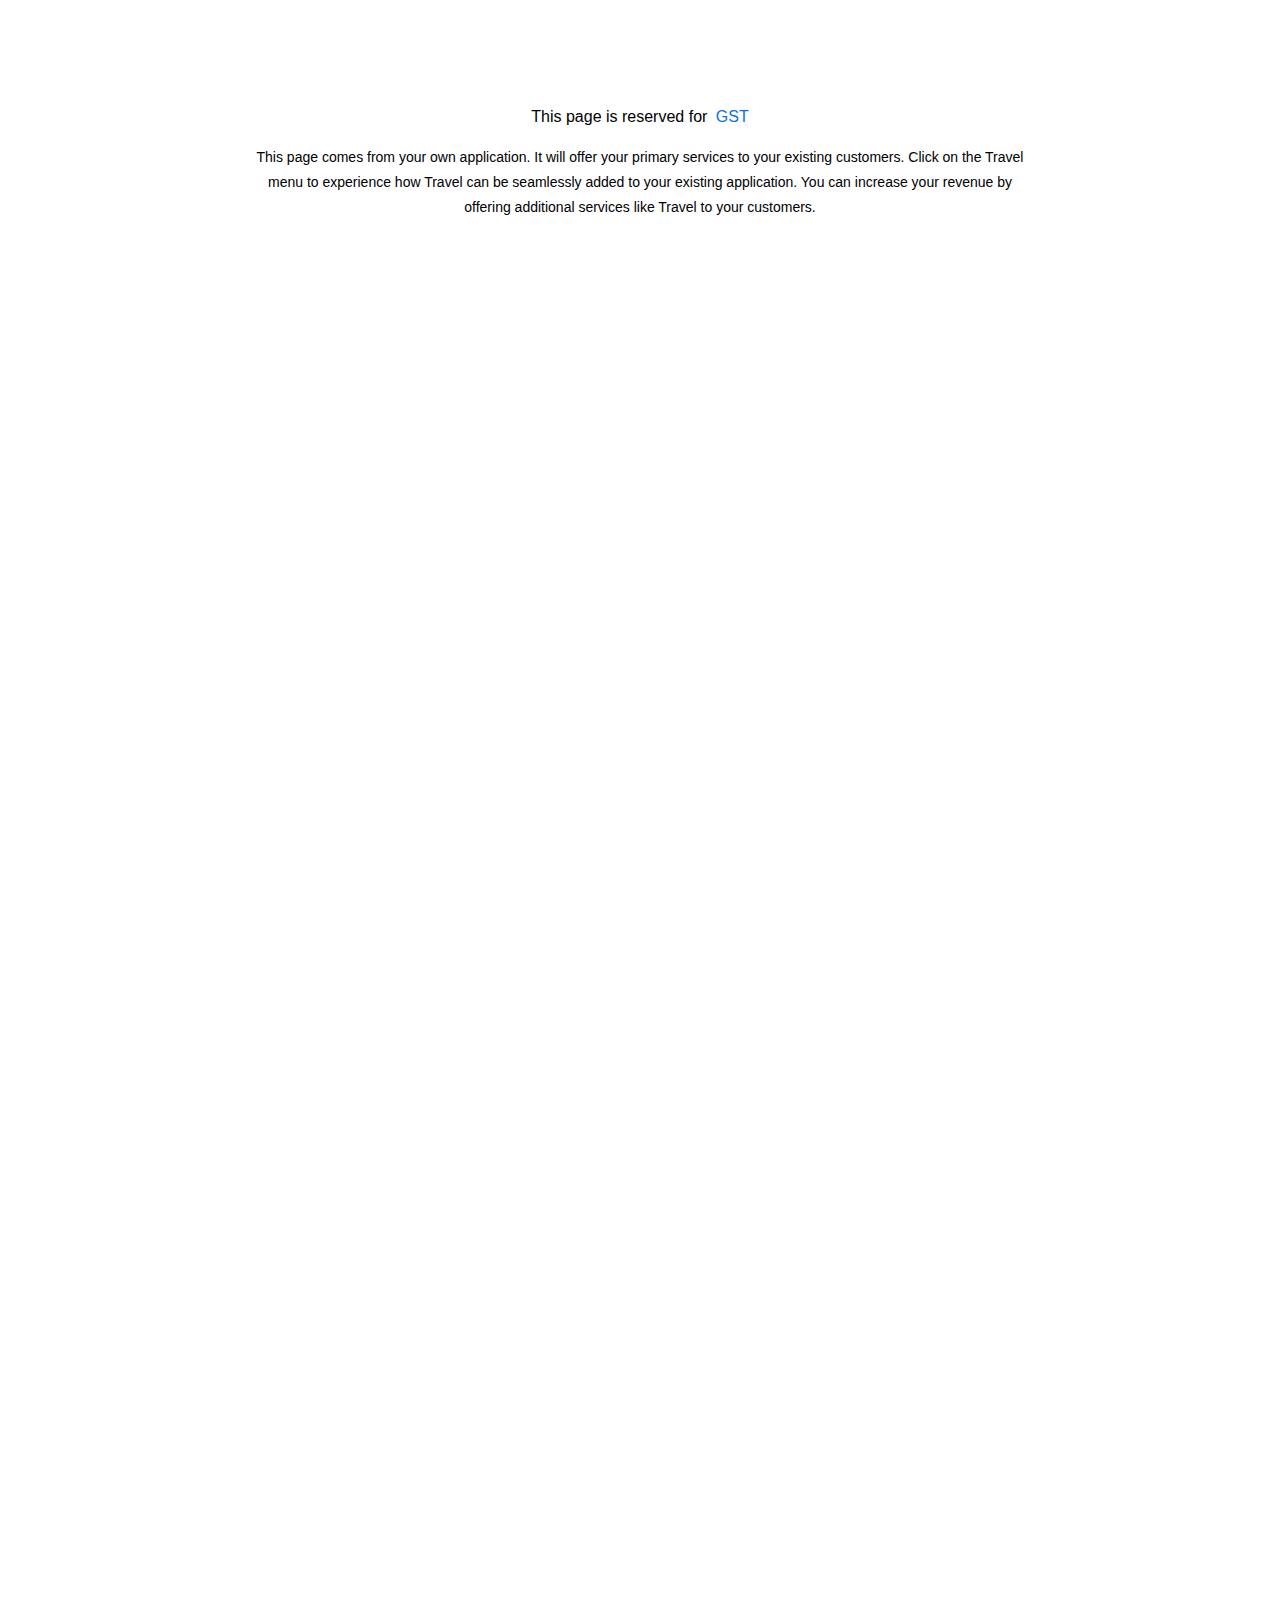
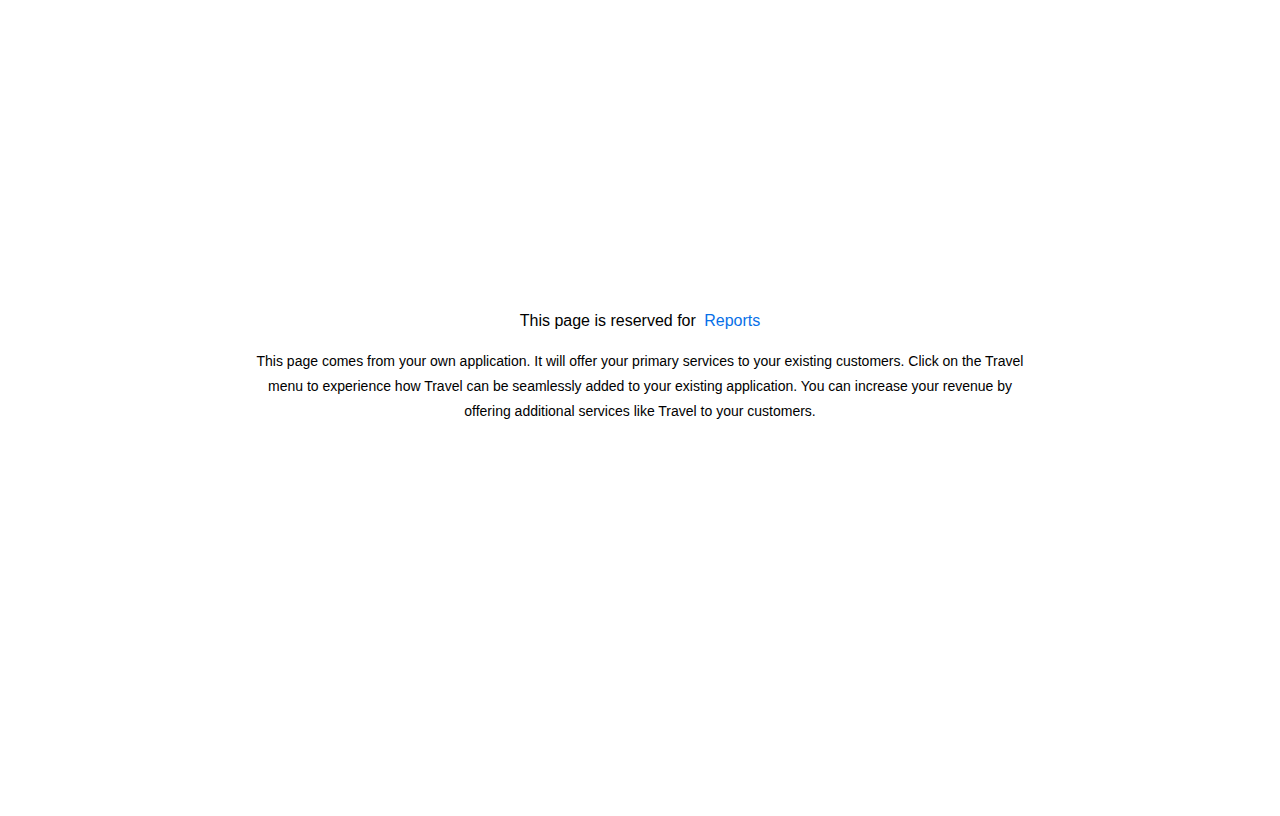
<file: Top-Menu/html/home.html>
<!DOCTYPE html>
<html>
<head>
<meta charset="utf-8">
<title></title>
<link href="css/style.css" rel="stylesheet">
<meta name="viewport" content="width=device-width, initial-scale=1.0">
	<script src="https://ajax.googleapis.com/ajax/libs/jquery/3.4.1/jquery.min.js">	</script>
	<script src="https://cdnjs.cloudflare.com/ajax/libs/popper.js/1.14.7/umd/popper.min.js"></script>
	<script src="https://maxcdn.bootstrapcdn.com/bootstrap/4.3.1/js/bootstrap.min.js"></script>
</head>
<body>
<div class="sidebar">
  <div class="logo">
    <img src="images/logo.svg">
  </div>
  <div class="slider-right">
    <a class="list-group-item active" href="#home">Home</a>
   <a class="list-group-item" href="#banking">Banking</a>
   <a class="list-group-item" href="#payroll">Payroll</a>
   <a class="list-group-item" href="#cards">Cards</a>
   <a class="list-group-item" href="#invoices">Invoices</a>
   <a class="list-group-item"  id="btn" href="#travel">Travel</a>
   <a class="list-group-item" href="#gst">GST</a>
   <a class="list-group-item" href="#reports">Reports</a>
   <a class="list-group-item" href="../../index.html">Live Demo</a>
  </div>
</div>
<div class="content" id="home">
  <div style="text-align:center; width: 60%; line-height: 25px;">
    <p>This page is reserved for <span>Home</span></p>
    <p style="font-size:14px;">This page comes from your own application. It will offer your primary services to your existing customers. Click on the Travel menu to experience how Travel can be seamlessly added to your existing application. You can increase your revenue by offering additional services like Travel to your customers.</p>
  </div>
</div>
<div class="content" id="banking">
  <div style="text-align:center; width: 60%; line-height: 25px;">
    <p>This page is reserved for <span>Banking</span></p>
    <p style="font-size:14px;">This page comes from your own application. It will offer your primary services to your existing customers. Click on the Travel menu to experience how Travel can be seamlessly added to your existing application. You can increase your revenue by offering additional services like Travel to your customers.</p>
  </div>
</div>
<div class="content" id="payroll">
  <div style="text-align:center; width: 60%; line-height: 25px;">
    <p>This page is reserved for <span>Payroll</span></p>
    <p style="font-size:14px;">This page comes from your own application. It will offer your primary services to your existing customers. Click on the Travel menu to experience how Travel can be seamlessly added to your existing application. You can increase your revenue by offering additional services like Travel to your customers.</p>
  </div>
</div>
<div class="content" id="cards">
  <div style="text-align:center; width: 60%; line-height: 25px;">
    <p>This page is reserved for <span>Cards</span></p>
    <p style="font-size:14px;">This page comes from your own application. It will offer your primary services to your existing customers. Click on the Travel menu to experience how Travel can be seamlessly added to your existing application. You can increase your revenue by offering additional services like Travel to your customers.</p>
  </div>
</div>
<div class="content" id="invoices">
  <div style="text-align:center; width: 60%; line-height: 25px;">
    <p>This page is reserved for <span>Invoices</span></p>
    <p style="font-size:14px;">This page comes from your own application. It will offer your primary services to your existing customers. Click on the Travel menu to experience how Travel can be seamlessly added to your existing application. You can increase your revenue by offering additional services like Travel to your customers.</p>
</div>
</div>
<div class="content" id="gst">
  <div style="text-align:center; width: 60%; line-height: 25px;">
    <p>This page is reserved for <span>GST</span></p>
    <p style="font-size:14px;">This page comes from your own application. It will offer your primary services to your existing customers. Click on the Travel menu to experience how Travel can be seamlessly added to your existing application. You can increase your revenue by offering additional services like Travel to your customers.</p>
   </div>
</div>
<div class="content" id="travel">
  <iframe id="iframeid" src="https://widget.xray.travel/sso/yqs+3awIycDuRTYghQy7IwIMC0bepP--gLXtiXKQDzKoFGFq3vHeSL8pjVpiV4ss0" style="width:100%; height: 93vh; border: 0; padding: 0; margin-top: 51px;" title="Iframe Example"></iframe>
</div>
<div class="content" id="reports">
  <div style="text-align:center; width: 60%; line-height: 25px;">
    <p>This page is reserved for <span>Reports</span></p>
    <p style="font-size:14px;">This page comes from your own application. It will offer your primary services to your existing customers. Click on the Travel menu to experience how Travel can be seamlessly added to your existing application. You can increase your revenue by offering additional services like Travel to your customers.</p>
  </div>
</div>
<script>
      $(".list-group-item").click(function() {
			// Select all list items
			var listItems = $(".list-group-item");
			// Remove 'active' tag for all list items
			for (let i = 0; i < listItems.length; i++) {
				listItems[i].classList.remove("active");
			}
			// Add 'active' tag for currently selected item
			this.classList.add("active");

                   function reload() {
                    document.getElementById('iframeid').src += '';
                   }
                   btn.onclick = reload;
		});
  
</script>
</body>
</body>
</html>
</file>
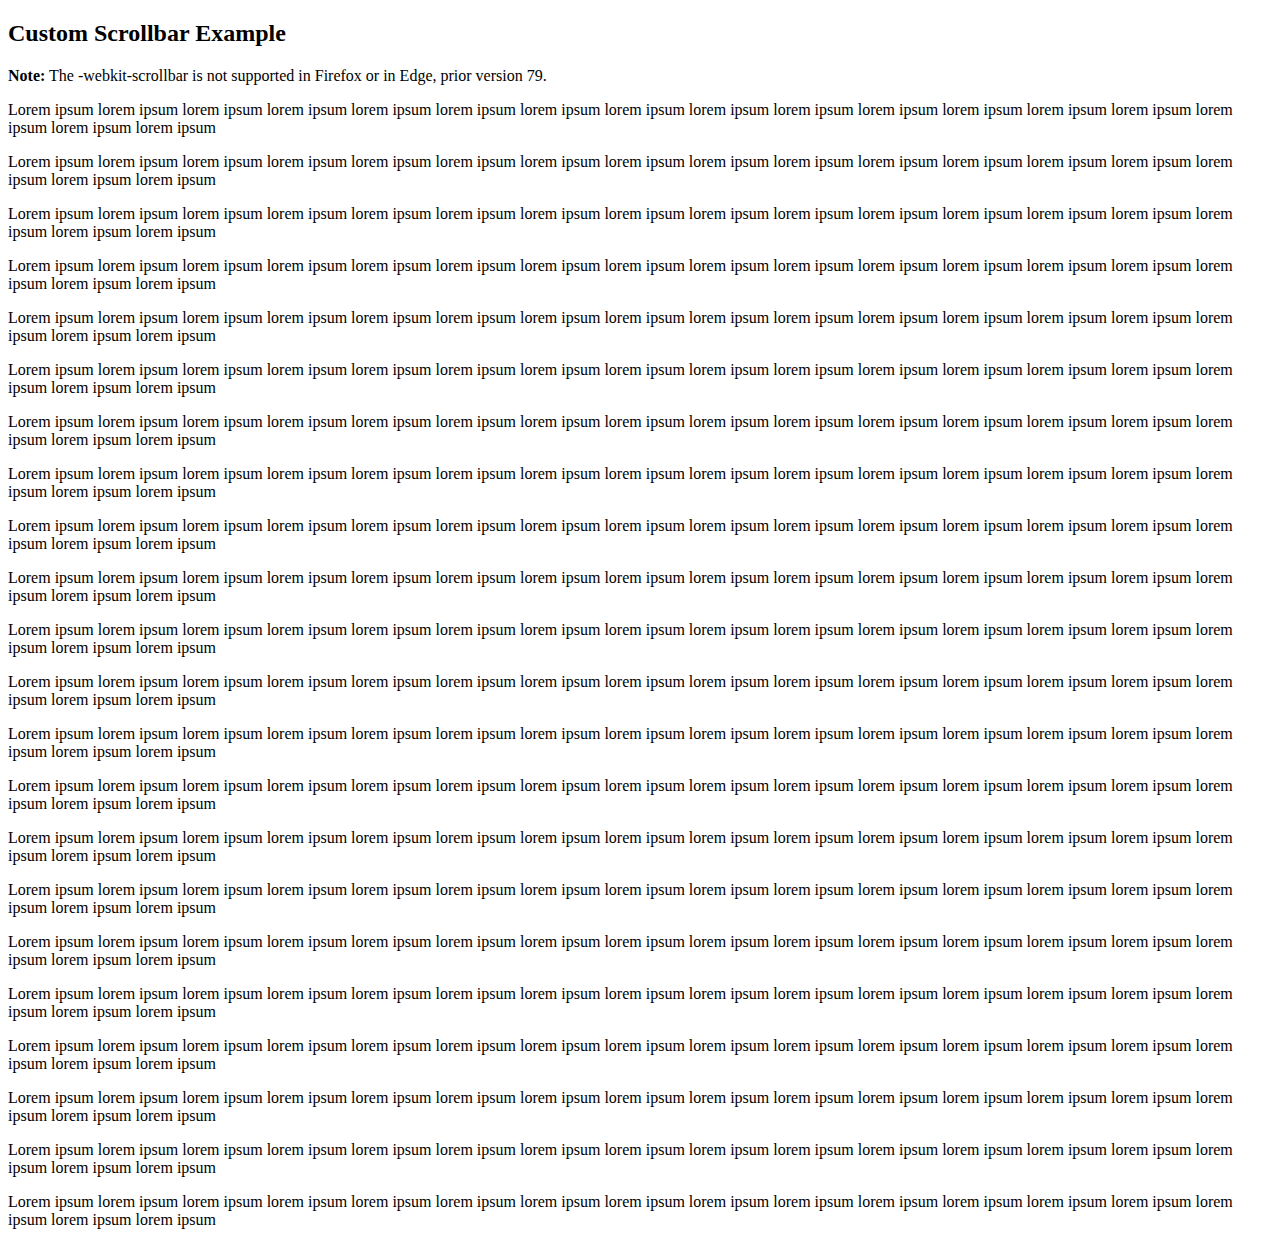
<file: Mobile-Top-Menu/html/slider/scroll.html>
<!DOCTYPE html>
<html>
<head>
<meta name="viewport" content="width=device-width, initial-scale=1">
<style>
/* width */
::-webkit-scrollbar {
  width: 10px;
}

/* Track */
::-webkit-scrollbar-track {
  background: #f1f1f1; 
}
 
/* Handle */
::-webkit-scrollbar-thumb {
  background: #fff; 
}

/* Handle on hover */
::-webkit-scrollbar-thumb:hover {
  background: #555; 
}
</style>
</head>   

<body>

<h2>Custom Scrollbar Example</h2>

<p><strong>Note:</strong> The -webkit-scrollbar is not supported in Firefox or in Edge, prior version 79.</p>

<p>Lorem ipsum lorem ipsum lorem ipsum lorem ipsum lorem ipsum lorem ipsum lorem ipsum lorem ipsum lorem ipsum lorem ipsum lorem ipsum lorem ipsum lorem ipsum lorem ipsum lorem ipsum lorem ipsum lorem ipsum </p>
<p>Lorem ipsum lorem ipsum lorem ipsum lorem ipsum lorem ipsum lorem ipsum lorem ipsum lorem ipsum lorem ipsum lorem ipsum lorem ipsum lorem ipsum lorem ipsum lorem ipsum lorem ipsum lorem ipsum lorem ipsum </p>
<p>Lorem ipsum lorem ipsum lorem ipsum lorem ipsum lorem ipsum lorem ipsum lorem ipsum lorem ipsum lorem ipsum lorem ipsum lorem ipsum lorem ipsum lorem ipsum lorem ipsum lorem ipsum lorem ipsum lorem ipsum </p>
<p>Lorem ipsum lorem ipsum lorem ipsum lorem ipsum lorem ipsum lorem ipsum lorem ipsum lorem ipsum lorem ipsum lorem ipsum lorem ipsum lorem ipsum lorem ipsum lorem ipsum lorem ipsum lorem ipsum lorem ipsum </p>
<p>Lorem ipsum lorem ipsum lorem ipsum lorem ipsum lorem ipsum lorem ipsum lorem ipsum lorem ipsum lorem ipsum lorem ipsum lorem ipsum lorem ipsum lorem ipsum lorem ipsum lorem ipsum lorem ipsum lorem ipsum </p>
<p>Lorem ipsum lorem ipsum lorem ipsum lorem ipsum lorem ipsum lorem ipsum lorem ipsum lorem ipsum lorem ipsum lorem ipsum lorem ipsum lorem ipsum lorem ipsum lorem ipsum lorem ipsum lorem ipsum lorem ipsum </p>
<p>Lorem ipsum lorem ipsum lorem ipsum lorem ipsum lorem ipsum lorem ipsum lorem ipsum lorem ipsum lorem ipsum lorem ipsum lorem ipsum lorem ipsum lorem ipsum lorem ipsum lorem ipsum lorem ipsum lorem ipsum </p>
<p>Lorem ipsum lorem ipsum lorem ipsum lorem ipsum lorem ipsum lorem ipsum lorem ipsum lorem ipsum lorem ipsum lorem ipsum lorem ipsum lorem ipsum lorem ipsum lorem ipsum lorem ipsum lorem ipsum lorem ipsum </p>
<p>Lorem ipsum lorem ipsum lorem ipsum lorem ipsum lorem ipsum lorem ipsum lorem ipsum lorem ipsum lorem ipsum lorem ipsum lorem ipsum lorem ipsum lorem ipsum lorem ipsum lorem ipsum lorem ipsum lorem ipsum </p>
<p>Lorem ipsum lorem ipsum lorem ipsum lorem ipsum lorem ipsum lorem ipsum lorem ipsum lorem ipsum lorem ipsum lorem ipsum lorem ipsum lorem ipsum lorem ipsum lorem ipsum lorem ipsum lorem ipsum lorem ipsum </p>
<p>Lorem ipsum lorem ipsum lorem ipsum lorem ipsum lorem ipsum lorem ipsum lorem ipsum lorem ipsum lorem ipsum lorem ipsum lorem ipsum lorem ipsum lorem ipsum lorem ipsum lorem ipsum lorem ipsum lorem ipsum </p>
<p>Lorem ipsum lorem ipsum lorem ipsum lorem ipsum lorem ipsum lorem ipsum lorem ipsum lorem ipsum lorem ipsum lorem ipsum lorem ipsum lorem ipsum lorem ipsum lorem ipsum lorem ipsum lorem ipsum lorem ipsum </p>
<p>Lorem ipsum lorem ipsum lorem ipsum lorem ipsum lorem ipsum lorem ipsum lorem ipsum lorem ipsum lorem ipsum lorem ipsum lorem ipsum lorem ipsum lorem ipsum lorem ipsum lorem ipsum lorem ipsum lorem ipsum </p>
<p>Lorem ipsum lorem ipsum lorem ipsum lorem ipsum lorem ipsum lorem ipsum lorem ipsum lorem ipsum lorem ipsum lorem ipsum lorem ipsum lorem ipsum lorem ipsum lorem ipsum lorem ipsum lorem ipsum lorem ipsum </p>
<p>Lorem ipsum lorem ipsum lorem ipsum lorem ipsum lorem ipsum lorem ipsum lorem ipsum lorem ipsum lorem ipsum lorem ipsum lorem ipsum lorem ipsum lorem ipsum lorem ipsum lorem ipsum lorem ipsum lorem ipsum </p>
<p>Lorem ipsum lorem ipsum lorem ipsum lorem ipsum lorem ipsum lorem ipsum lorem ipsum lorem ipsum lorem ipsum lorem ipsum lorem ipsum lorem ipsum lorem ipsum lorem ipsum lorem ipsum lorem ipsum lorem ipsum </p>
<p>Lorem ipsum lorem ipsum lorem ipsum lorem ipsum lorem ipsum lorem ipsum lorem ipsum lorem ipsum lorem ipsum lorem ipsum lorem ipsum lorem ipsum lorem ipsum lorem ipsum lorem ipsum lorem ipsum lorem ipsum </p>
<p>Lorem ipsum lorem ipsum lorem ipsum lorem ipsum lorem ipsum lorem ipsum lorem ipsum lorem ipsum lorem ipsum lorem ipsum lorem ipsum lorem ipsum lorem ipsum lorem ipsum lorem ipsum lorem ipsum lorem ipsum </p>
<p>Lorem ipsum lorem ipsum lorem ipsum lorem ipsum lorem ipsum lorem ipsum lorem ipsum lorem ipsum lorem ipsum lorem ipsum lorem ipsum lorem ipsum lorem ipsum lorem ipsum lorem ipsum lorem ipsum lorem ipsum </p>
<p>Lorem ipsum lorem ipsum lorem ipsum lorem ipsum lorem ipsum lorem ipsum lorem ipsum lorem ipsum lorem ipsum lorem ipsum lorem ipsum lorem ipsum lorem ipsum lorem ipsum lorem ipsum lorem ipsum lorem ipsum </p>
<p>Lorem ipsum lorem ipsum lorem ipsum lorem ipsum lorem ipsum lorem ipsum lorem ipsum lorem ipsum lorem ipsum lorem ipsum lorem ipsum lorem ipsum lorem ipsum lorem ipsum lorem ipsum lorem ipsum lorem ipsum </p>
<p>Lorem ipsum lorem ipsum lorem ipsum lorem ipsum lorem ipsum lorem ipsum lorem ipsum lorem ipsum lorem ipsum lorem ipsum lorem ipsum lorem ipsum lorem ipsum lorem ipsum lorem ipsum lorem ipsum lorem ipsum </p>

</body>
</html>
</file>
<file: css/style.css>
body {
    margin: 0;
    font-family: "Lato", sans-serif;
    overflow: hidden;
  }
  
/* ---------- Index ---------- */
.main-container {
  display: flex;
  flex-wrap: wrap;
  font-size: 30px;
  text-align: center;
  height: 100vh;
    justify-content: center;
    align-items: center;
}


.item-left {
  padding: 10px;
  flex: 50%;
}
.item-left p{
  font-size: 16px;
  margin-bottom: 10px;
}

.item-right {
  padding: 10px;
  flex: 50%;
}
.item-right ul{
  margin: 0;
  padding: 0;
}
.item-right ul li{
  list-style-type: none;
  display: inline-block;
  margin: 0px 20px 20px 20px;
}
.item-right ul li a{
  /* background: #000; */
  border-radius: 10px;
  width: 80px;
  height: 80px;
  display: block;
  line-height: 80px;
  color: #0745E5;
  text-decoration: none;
  border: 1px solid #0745E5;
  margin: 0 auto;
}
.item-right ul li p{
  font-size: 13px;
}
.item-right ul li a:hover{
  background: #0745E5;
  color: #ffffff;
}
/* ---------- Index End---------- */


























  .sidebar {
    margin: 0;
    padding: 0;
    width: 250px;
    /* background-color: #f1f1f1; */
    position: fixed;
    height: 100%;
    overflow: auto;
    box-shadow: 1px 0px 8px #d9d6d6;
  }
  .logo{
    width: 100%;
    text-align: center;
    padding: 10px 0px;
  }
  .sidebar a.list-group-item:hover{
    text-decoration: none;
    color: #ffffff;
    background-color: #0745E5;
  }
  .sidebar a.list-group-item.active{
    color: #ffffff;
  }
  .sidebar a.list-group-item {
    /* display: block; */
    display: flex;
    align-items: center;
    color: black;
    /* padding: 20px 0px 20px 70px; */
    padding: 16px 0px 16px 70px;
    text-decoration: none;
    border-bottom: 1px solid #ccc;
    background: url(../images/home.svg) no-repeat 35px 14px;
    font-size: 14px;
    background-size: 20px;
  }
  .sidebar a.list-group-item:hover:nth-child(2), .sidebar .list-group-item.active:nth-child(2){
    background-image: url(../images/home-hover.svg);
    background-repeat: no-repeat;
    background-position: 35px 14px;
    background-color: #0745E5;
    background-size: 20px;
    
  }

  .sidebar a.list-group-item:nth-child(3){
    background-image: url(../images/banking.svg);
    background-repeat: no-repeat;
    background-position: 35px 12px;
    background-size: 20px;
    
  }
  .sidebar a.list-group-item:hover:nth-child(3), .sidebar .list-group-item.active:nth-child(3){
    background-image: url(../images/banking-hover.svg);
    background-repeat: no-repeat;
    background-position: 35px 12px;
    background-color: #0745E5;
    background-size: 20px;
    
  }

  .sidebar a.list-group-item:nth-child(4){
    background-image: url(../images/payroll.svg);
    background-repeat: no-repeat;
    background-position: 35px 12px;
    background-size: 20px;
    
  }
  .sidebar a.list-group-item:hover:nth-child(4), .sidebar a.list-group-item.active:nth-child(4){
    background-image: url(../images/payroll-hover.svg);
    background-repeat: no-repeat;
    background-position: 35px 12px;
    background-color: #0745E5;
    background-size: 20px;
    
  }

  .sidebar a.list-group-item:nth-child(5){
    background-image: url(../images/cards.svg);
    background-repeat: no-repeat;
    background-position: 35px 12px;
    background-size: 20px;
    
  }
  .sidebar a.list-group-item:hover:nth-child(5), .sidebar a.list-group-item.active:nth-child(5){
    background-image: url(../images/cards-hover.svg);
    background-repeat: no-repeat;
    background-position: 35px 12px;
    background-color: #0745E5;
    background-size: 20px;
    
  }

  .sidebar a.list-group-item:nth-child(6){
    background-image: url(../images/invoices.svg);
    background-repeat: no-repeat;
    background-position: 35px 12px;
    background-size: 18px;
    
  }
  .sidebar a.list-group-item:hover:nth-child(6), .sidebar a.list-group-item.active:nth-child(6){
    background-image: url(../images/invoices-hover.svg);
    background-repeat: no-repeat;
    background-position: 35px 12px;
    background-color: #0745E5;
    background-size: 18px;
    
  }

  .sidebar a.list-group-item:nth-child(7){
    background-image: url(../images/gst.svg);
    background-repeat: no-repeat;
    background-position: 35px 13px;
    background-size: 20px;
    
  }
  .sidebar a.list-group-item:hover:nth-child(7), .sidebar a.list-group-item.active:nth-child(7){
    background-image: url(../images/gst-hover.svg);
    background-repeat: no-repeat;
    background-position: 35px 13px;
    background-color: #0745E5;
    background-size: 20px;
    
  }

  .sidebar a.list-group-item:nth-child(8){
    background-image: url(../images/travel.svg);
    background-repeat: no-repeat;
    background-position: 35px 12px;
    background-size: 20px;
    
  }
  .sidebar a.list-group-item:hover:nth-child(8), .sidebar a.list-group-item.active:nth-child(8){
    background-image: url(../images/travel-hover.svg);
    background-repeat: no-repeat;
    background-position: 35px 12px;
    background-color: #0745E5;
    background-size: 20px;
    
  }

  .sidebar a.list-group-item:nth-child(9){
    background-image: url(../images/reports.svg);
    background-repeat: no-repeat;
    background-position: 35px 12px;
    background-size: 18px;
    
  }
  .sidebar a.list-group-item:hover:nth-child(9), .sidebar a.list-group-item.active:nth-child(9){
    background-image: url(../images/reports-hover.svg);
    background-repeat: no-repeat;
    background-position: 35px 12px;
    background-color: #0745E5;
    background-size: 18px;
    
  }
  .sidebar a .demo{
    position: absolute;
      left: 0;
      right: 0;
      bottom: 0;
      text-align: center;
      padding: 16px 0px;
      background: #0745E5;

  }
  .sidebar a .demo {
    font-size: 14px;
    color: #ffffff;
    text-decoration: none;
    width: 100%;
  }





  
  div.content {
    margin-left: 250px;
    padding: 1px 0;
    height: 100vh;
    display: flex;
    justify-content: center;
    align-items: center;
    font-size: 16px;
  }
  div.content span{
      color: #0745E5;
      margin-left: 4px;
  }
  /* .list-group-item.active{
    background-color: #0745E5;
    border-color: #0745E5;
  } */
  @media screen and (max-width: 700px) {
    .sidebar {
      width: 100%;
      height: auto;
      position: relative;
    }
    .sidebar a {float: left;}
    div.content {margin-left: 0;}
  }
  
  @media screen and (max-width: 400px) {
    .sidebar a {
      text-align: center;
      float: none;
    }
  }
</file>
<file: Left-Menu/html/css/style.css>
body {
    margin: 0;
    font-family: "Lato", sans-serif;
    overflow: hidden;
  }
/* ---------- Index ---------- */
.main-container {
  display: flex;
  flex-wrap: wrap;
  font-size: 30px;
  text-align: center;
  height: 100vh;
    justify-content: center;
    align-items: center;
}
.item-left {
  padding: 10px;
  flex: 50%;
}
.item-left p{
  font-size: 16px;
  margin-bottom: 10px;
}
.item-right {
  padding: 10px;
  flex: 50%;
}
.item-right ul{
  margin: 0;
  padding: 0;
}
.item-right ul li{
  list-style-type: none;
  display: inline-block;
  margin: 0px 20px 20px 20px;
}
.item-right ul li a{
  border-radius: 10px;
  width: 80px;
  height: 80px;
  display: block;
  line-height: 80px;
  color: #0745E5;
  text-decoration: none;
  border: 1px solid #0745E5;
}
.item-right ul li a:hover{
  background: #0745E5;
  color: #ffffff;
}
/* ---------- Index End---------- */
  .sidebar {
    margin: 0;
    padding: 0;
    width: 250px;
    position: fixed;
    height: 100%;
    overflow: auto;      
    /* box-shadow: 1px 0px 8px #b2c6cd; */
    background: #e8f3f7;
    border-right: 1px solid #cadee5;
  }
  .logo{
    width: 100%;
    text-align: center;
    padding: 10px 0px;
  }
  .sidebar a.list-group-item:hover{
    text-decoration: none;
    color: #ffffff;
    background-color: #0745E5;
  }
  .sidebar a.list-group-item.active{
    color: #ffffff;
  }
  .sidebar a.list-group-item {
    display: flex;
    align-items: center;
    color: black;
    padding: 16px 0px 16px 70px;
    text-decoration: none;
    border-bottom: 1px solid #cadee5;
    background: url(../images/home.svg) no-repeat 35px 14px;
    font-size: 14px;
    background-size: 20px;
  }
  .sidebar a.list-group-item:hover:nth-child(2), .sidebar .list-group-item.active:nth-child(2){
    background-image: url(../images/home-hover.svg);
    background-repeat: no-repeat;
    background-position: 35px 14px;
    background-color: #0745E5;
    background-size: 20px;
  }
  .sidebar a.list-group-item:nth-child(3){
    background-image: url(../images/banking.svg);
    background-repeat: no-repeat;
    background-position: 35px 12px;
    background-size: 20px;
  }
  .sidebar a.list-group-item:hover:nth-child(3), .sidebar .list-group-item.active:nth-child(3){
    background-image: url(../images/banking-hover.svg);
    background-repeat: no-repeat;
    background-position: 35px 12px;
    background-color: #0745E5;
    background-size: 20px;
  }
  .sidebar a.list-group-item:nth-child(4){
    background-image: url(../images/payroll.svg);
    background-repeat: no-repeat;
    background-position: 35px 12px;
    background-size: 20px;
  }
  .sidebar a.list-group-item:hover:nth-child(4), .sidebar a.list-group-item.active:nth-child(4){
    background-image: url(../images/payroll-hover.svg);
    background-repeat: no-repeat;
    background-position: 35px 12px;
    background-color: #0745E5;
    background-size: 20px;
  }
  .sidebar a.list-group-item:nth-child(5){
    background-image: url(../images/cards.svg);
    background-repeat: no-repeat;
    background-position: 35px 12px;
    background-size: 20px;
  }
  .sidebar a.list-group-item:hover:nth-child(5), .sidebar a.list-group-item.active:nth-child(5){
    background-image: url(../images/cards-hover.svg);
    background-repeat: no-repeat;
    background-position: 35px 12px;
    background-color: #0745E5;
    background-size: 20px;
  }
  .sidebar a.list-group-item:nth-child(6){
    background-image: url(../images/invoices.svg);
    background-repeat: no-repeat;
    background-position: 35px 12px;
    background-size: 18px;
    
  }
  .sidebar a.list-group-item:hover:nth-child(6), .sidebar a.list-group-item.active:nth-child(6){
    background-image: url(../images/invoices-hover.svg);
    background-repeat: no-repeat;
    background-position: 35px 12px;
    background-color: #0745E5;
    background-size: 18px;
  }
  .sidebar a.list-group-item:nth-child(7){
    background-image: url(../images/gst.svg);
    background-repeat: no-repeat;
    background-position: 35px 13px;
    background-size: 20px;
  }
  .sidebar a.list-group-item:hover:nth-child(7), .sidebar a.list-group-item.active:nth-child(7){
    background-image: url(../images/gst-hover.svg);
    background-repeat: no-repeat;
    background-position: 35px 13px;
    background-color: #0745E5;
    background-size: 20px;
  }
  .sidebar a.list-group-item:nth-child(8){
    background-image: url(../images/travel.svg);
    background-repeat: no-repeat;
    background-position: 35px 12px;
    background-size: 20px;
  }
  .sidebar a.list-group-item:hover:nth-child(8), .sidebar a.list-group-item.active:nth-child(8){
    background-image: url(../images/travel-hover.svg);
    background-repeat: no-repeat;
    background-position: 35px 12px;
    background-color: #0745E5;
    background-size: 20px;
  }
  .sidebar a.list-group-item:nth-child(9){
    background-image: url(../images/reports.svg);
    background-repeat: no-repeat;
    background-position: 35px 12px;
    background-size: 18px;
  }
  .sidebar a.list-group-item:hover:nth-child(9), .sidebar a.list-group-item.active:nth-child(9){
    background-image: url(../images/reports-hover.svg);
    background-repeat: no-repeat;
    background-position: 35px 12px;
    background-color: #0745E5;
    background-size: 18px;
  }
  .sidebar a.list-group-item:nth-child(10){
    background-image: url(../images/demo.svg);
    background-repeat: no-repeat;
    background-position: 35px 12px;
    background-size: 18px;
  }
  .sidebar a.list-group-item:hover:nth-child(10), .sidebar a.list-group-item.active:nth-child(10){
    background-image: url(../images/demo-hover.svg);
    background-repeat: no-repeat;
    background-position: 35px 12px;
    background-color: #0745E5;
    background-size: 18px;
  }
  div.content {
    margin-left: 250px;
    padding: 1px 0;
    height: 100vh;
    display: flex;
    justify-content: center;
    align-items: center;
    font-size: 16px;
  }
  div.content span{
      color: #0745E5;
      margin-left: 4px;
  }
  @media screen and (max-width: 700px) {
    .sidebar {
      width: 100%;
      height: auto;
      position: relative;
    }
    .sidebar a {float: left;}
    div.content {margin-left: 0;}
  }
  @media screen and (max-width: 400px) {
    .sidebar a {
      text-align: center;
      float: none;
    }
  }
</file>
<file: Mobile-Left-Menu/html/css/style.css>
body {
    margin: 0;
    font-family: "Lato", sans-serif;
    overflow: hidden;
    background: #d9d9d9;
  }
/* ---------- Index ---------- */
.main-container {
  display: flex;
  flex-wrap: wrap;
  font-size: 30px;
  text-align: center;
  height: 100vh;
    justify-content: center;
    align-items: center;
}
.item-left {
  padding: 10px;
  flex: 50%;
}
.item-left p{
  font-size: 16px;
  margin-bottom: 10px;
}
.item-right {
  padding: 10px;
  flex: 50%;
}
.item-right ul{
  margin: 0;
  padding: 0;
}
.item-right ul li{
  list-style-type: none;
  display: inline-block;
  margin: 0px 20px 20px 20px;
}
.item-right ul li a{
  border-radius: 10px;
  width: 80px;
  height: 80px;
  display: block;
  line-height: 80px;
  color: #0745E5;
  text-decoration: none;
  border: 1px solid #0745E5;
}
.item-right ul li a:hover{
  background: #0745E5;
  color: #ffffff;
}
/* ---------- Index End---------- */
  .sidebar {
    margin: 0;
    padding: 0;
    width: 230px;
    height: 100%;
    overflow: auto;
  }
  .logo{
    width: 100%;
    text-align: center;
    padding: 10px 0px;
  }
  .sidebar a.list-group-item:hover{
    text-decoration: none;
    color: #ffffff;
    background-color: #0745E5;
  }
  .sidebar a.list-group-item.active{
    color: #ffffff;
  }
  .sidebar a.list-group-item {
    display: block;
    color: black;
    padding: 16px 0px 16px 70px;
    text-decoration: none;
    border-bottom: 1px solid #cadee5;
    background: url(../images/home.svg) no-repeat 35px 14px;
    font-size: 14px;
    background-size: 20px;
  }
  .sidebar a.list-group-item:hover:nth-child(2), .sidebar .list-group-item.active:nth-child(2){
    background-image: url(../images/home-hover.svg);
    background-repeat: no-repeat;
    background-position: 35px 14px;
    background-color: #0745E5;
    background-size: 20px;
  }
  .sidebar a.list-group-item:nth-child(3){
    background-image: url(../images/banking.svg);
    background-repeat: no-repeat;
    background-position: 35px 12px;
    background-size: 20px;
  }
  .sidebar a.list-group-item:hover:nth-child(3), .sidebar .list-group-item.active:nth-child(3){
    background-image: url(../images/banking-hover.svg);
    background-repeat: no-repeat;
    background-position: 35px 12px;
    background-color: #0745E5;
    background-size: 20px;
  }
  .sidebar a.list-group-item:nth-child(4){
    background-image: url(../images/payroll.svg);
    background-repeat: no-repeat;
    background-position: 35px 12px;
    background-size: 20px;
  }
  .sidebar a.list-group-item:hover:nth-child(4), .sidebar a.list-group-item.active:nth-child(4){
    background-image: url(../images/payroll-hover.svg);
    background-repeat: no-repeat;
    background-position: 35px 12px;
    background-color: #0745E5;
    background-size: 20px;
  }
  .sidebar a.list-group-item:nth-child(5){
    background-image: url(../images/cards.svg);
    background-repeat: no-repeat;
    background-position: 35px 12px;
    background-size: 20px;
  }
  .sidebar a.list-group-item:hover:nth-child(5), .sidebar a.list-group-item.active:nth-child(5){
    background-image: url(../images/cards-hover.svg);
    background-repeat: no-repeat;
    background-position: 35px 12px;
    background-color: #0745E5;
    background-size: 20px;
  }
  .sidebar a.list-group-item:nth-child(6){
    background-image: url(../images/invoices.svg);
    background-repeat: no-repeat;
    background-position: 35px 12px;
    background-size: 18px;
  }
  .sidebar a.list-group-item:hover:nth-child(6), .sidebar a.list-group-item.active:nth-child(6){
    background-image: url(../images/invoices-hover.svg);
    background-repeat: no-repeat;
    background-position: 35px 12px;
    background-color: #0745E5;
    background-size: 18px;
  }
  .sidebar a.list-group-item:nth-child(7){
    background-image: url(../images/travel.svg);
    background-repeat: no-repeat;
    background-position: 35px 13px;
    background-size: 20px;
  }
  .sidebar a.list-group-item:hover:nth-child(7), .sidebar a.list-group-item.active:nth-child(7){
    background-image: url(../images/travel-hover.svg);
    background-repeat: no-repeat;
    background-position: 35px 13px;
    background-color: #0745E5;
    background-size: 20px;
  }
  .sidebar a.list-group-item:nth-child(8){
    background-image: url(../images/gst.svg);
    background-repeat: no-repeat;
    background-position: 35px 12px;
    background-size: 20px;
  }
  .sidebar a.list-group-item:hover:nth-child(8), .sidebar a.list-group-item.active:nth-child(8){
    background-image: url(../images/gst-hover.svg);
    background-repeat: no-repeat;
    background-position: 35px 12px;
    background-color: #0745E5;
    background-size: 20px;
  }
  .sidebar a.list-group-item:nth-child(9){
    background-image: url(../images/reports.svg);
    background-repeat: no-repeat;
    background-position: 35px 12px;
    background-size: 18px;
  }
  .sidebar a.list-group-item:hover:nth-child(9), .sidebar a.list-group-item.active:nth-child(9){
    background-image: url(../images/reports-hover.svg);
    background-repeat: no-repeat;
    background-position: 35px 12px;
    background-color: #0745E5;
    background-size: 18px;
  }
  .sidebar a.list-group-item:nth-child(10){
    background-image: url(../images/demo.svg);
    background-repeat: no-repeat;
    background-position: 35px 12px;
    background-size: 18px;
  }
  .sidebar a.list-group-item:hover:nth-child(10), .sidebar a.list-group-item.active:nth-child(10){
    background-image: url(../images/demo-hover.svg);
    background-repeat: no-repeat;
    background-position: 35px 12px;
    background-color: #0745E5;
    background-size: 18px;
  }
  div.content {
    padding: 1px 0;
    height: 100vh;
    display: flex;
    justify-content: center;
    align-items: center;
    font-size: 16px;
  }
  div.content span{
      color: #0745E5;
      margin-left: 4px;
  }
  .aside {
    min-width: 350px;
    width: 15%;
    position: fixed;
    top: 0;
    bottom: 0;
    background-color: #fafafa;
    font-family: Helvetica, Arial, sans-serif;
    background: #e8f3f7;
    border-right: 1px solid #cadee5;
    z-index: 2000;
    width: 0px;
    min-width: 0px;
    overflow: hidden;
    transition: 0.35s width ease, 0.35s min-width ease;
  }
  .aside .aside-header {
    padding: 10px;
    padding-left: 0.5em;
    font-size: 1.5em;
    color: #000000;
  }
  .aside .aside-header .close {
    float: right;
    cursor: pointer;
  }
  .aside .aside-contents {
    padding-bottom: 1em;
  }
  .aside .aside-contents ul{
    margin: 0;
    padding: 0;
  }
  .aside.in {
    width: 15%;
    min-width: 230px;
  }
  .aside-backdrop {
    position: fixed;
    top: 0;
    right: 0;
    bottom: 0;
    left: 0;
    z-index: 1040;
    background-color: #000;
    transition: 0.2s opacity ease;
    opacity: 0;
    display: none;
    width: 25%;
    margin: 0 auto;
  }
  .aside-backdrop.in {
    display: block;
    opacity: 0;
  }
  @media screen and (max-width: 700px) {
    .sidebar {
      width: 100%;
      height: auto;
      position: relative;
    }
    div.content {margin-left: 0;}
  }
  @media screen and (max-width: 400px) {
    .sidebar a {
      float: none;
    }
  }
</file>
<file: Top-Menu/html/css/style.css>
body {
    margin: 0;
    font-family: "Lato", sans-serif;
    overflow: hidden;
  }
/* ---------- Index ---------- */
.main-container {
  display: flex;
  flex-wrap: wrap;
  font-size: 30px;
  text-align: center;
  height: 100vh;
    justify-content: center;
    align-items: center;
}
.item-left {
  padding: 10px;
  flex: 50%;
}
.item-left p{
  font-size: 16px;
  margin-bottom: 10px;
}
.item-right {
  padding: 10px;
  flex: 50%;
}
.item-right ul{
  margin: 0;
  padding: 0;
}
.item-right ul li{
  list-style-type: none;
  display: inline-block;
  margin: 0px 20px 20px 20px;
}
.item-right ul li a{
  border-radius: 10px;
  width: 80px;
  height: 80px;
  display: block;
  line-height: 80px;
  color: #0770e8;
  text-decoration: none;
  border: 1px solid #0770e8;
}
.item-right ul li a:hover{
  background: #0770e8;
  color: #ffffff;
}
/* ---------- Index End---------- */
.sidebar {
  margin: 0;
  padding: 0px 0px 0px 0px;
  width: 100%;
  display: flex;
    justify-content: space-between;
    position: fixed;
    top: 0;
    border-bottom: 1px solid #edebeb;
        background: #e8f3f7;

}
.sidebar .slider-right{
    float: right;
    padding-right: 30px;
}
  .logo{
    text-align: center;
    padding: 0px 0px 0px 30px;
    display: inline-block;
    float: left;
  }
  .logo img{
    width: 50%;
    margin-top: 5px;
  }
  .sidebar .list-group-item{
    display: inline-block;
  }
  .sidebar a.list-group-item:hover{
    text-decoration: none;
    color: #0770e8;
  }
  .sidebar a.list-group-item.active{
    color: #0770e8;
  }
  .sidebar a.list-group-item {
    color: black;
    padding: 16px;
    text-decoration: none;
    font-size: 14px;
    margin: 0px 6px;
  }
  div.content {
    padding: 1px 0;
    height: 100vh;
    display: flex;
    justify-content: center;
    align-items: center;
    font-size: 16px;
    width: 100%;
  }
  div.content span{
      color: #0770e8;
      margin-left: 4px;
  }
  @media screen and (max-width: 700px) {
    .sidebar {
      width: 100%;
      height: auto;
      position: relative;
    }
    .sidebar a {float: left;}
    div.content {margin-left: 0;}
  }
  @media screen and (max-width: 400px) {
    .sidebar a {
      text-align: center;
      float: none;
    }
  }
</file>
